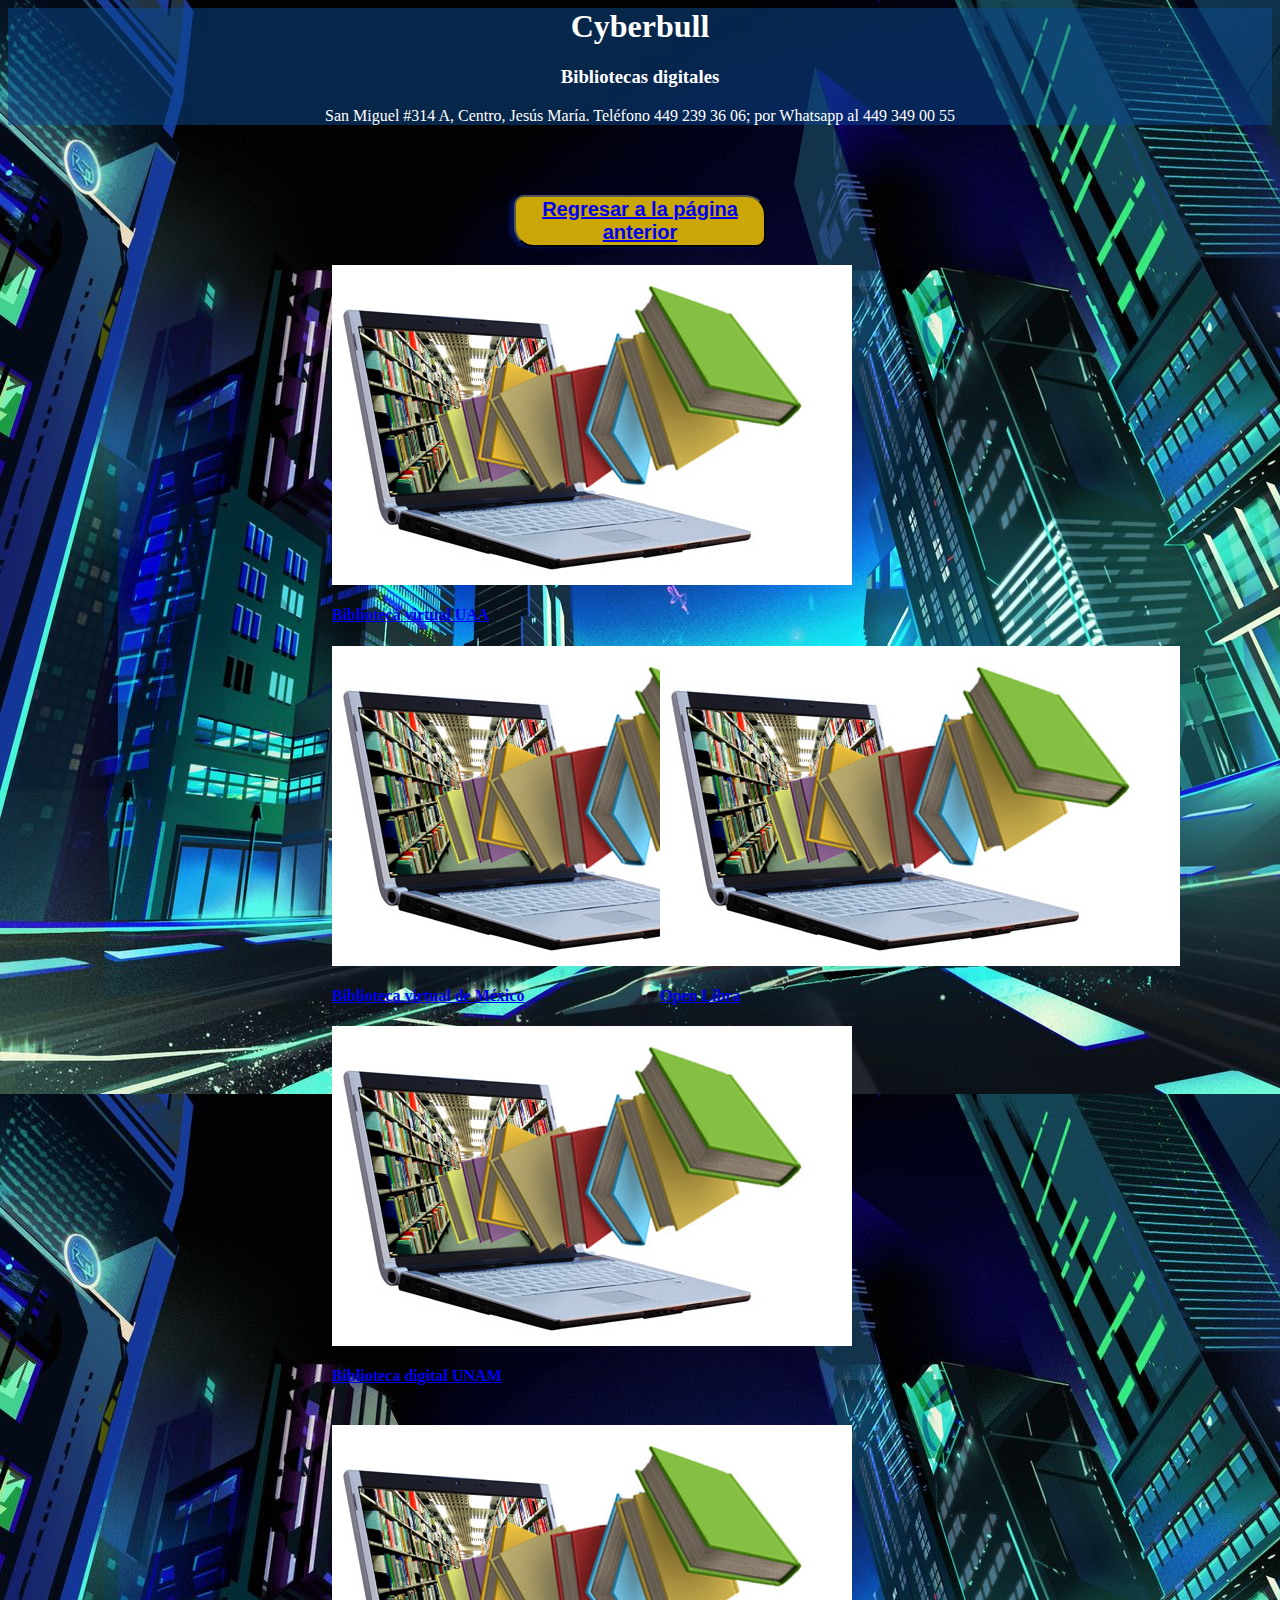
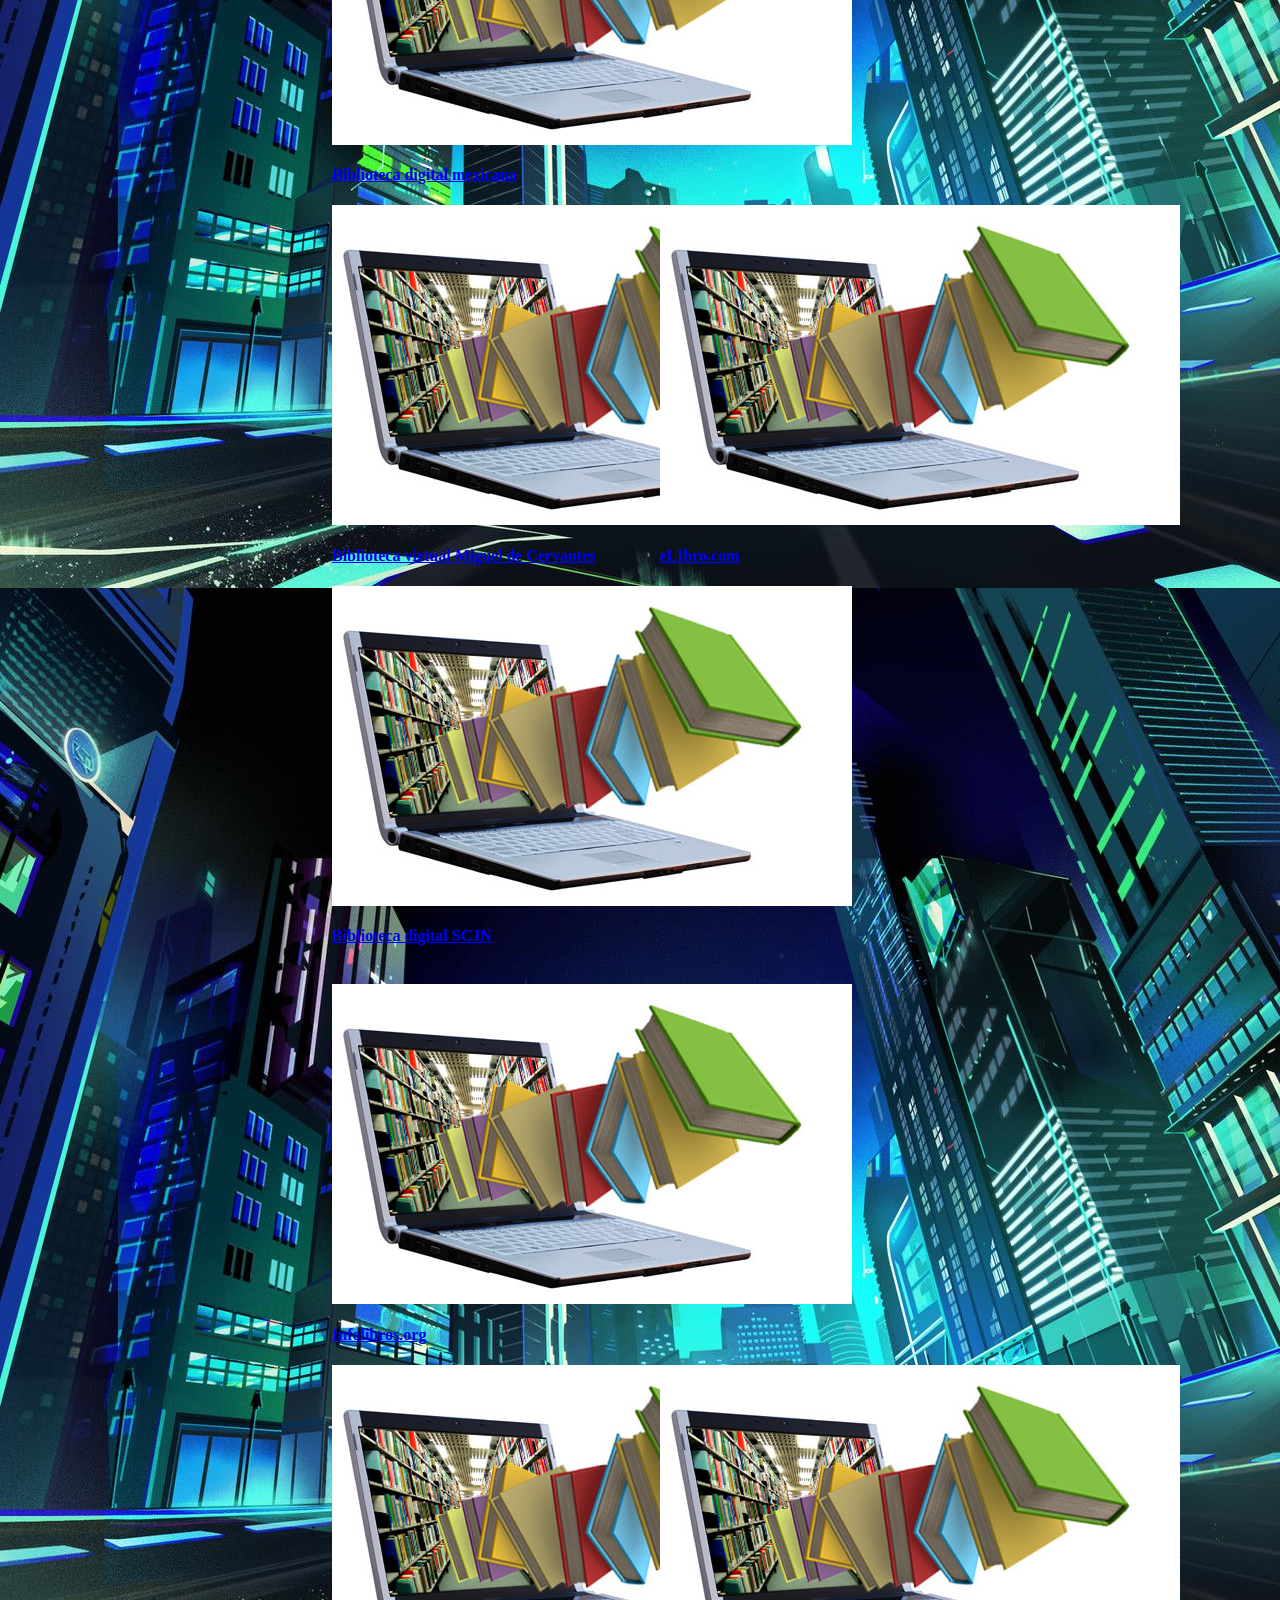
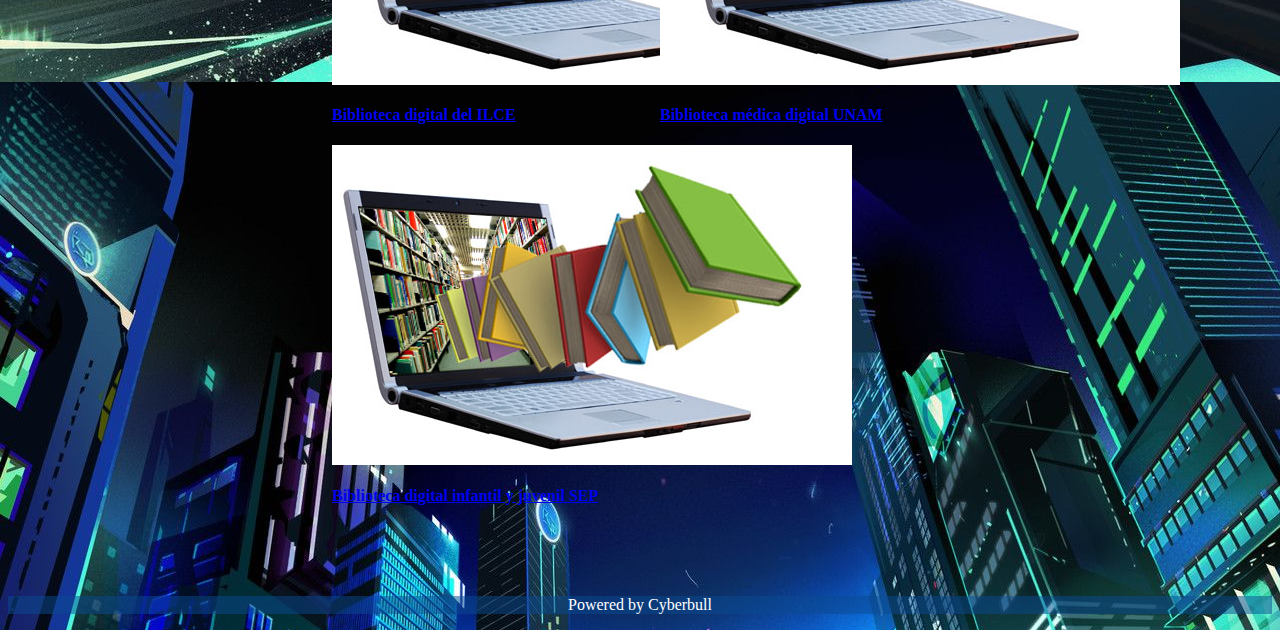
<file: bibliotecas.html>
<!DOCTYPE <html>
   <html lang="es">
      <head>
            <Meta charset="utf-8">
                <link href="https://cdn.jsdelivr.net/npm/bootstrap@5.0.1/dist/css/bootstrap.min.css" rel="stylesheet"
                integrity="sha384-+0n0xVW2eSR5OomGNYDnhzAbDsOXxcvSN1TPprVMTNDbiYZCxYbOOl7+AMvyTG2x" crossorigin="anonymous">
                <link rel="stylesheet" href="assets/css/estilos.css">
            <div class=header>
                <style h1></style>
                 <title>Bibliotecas digitales</title>
                  <center><h1>Cyberbull</h1></center>
                  <center><h3>Bibliotecas digitales</h3></center>
                 <center> <p>San Miguel #314 A, Centro, Jesús María. Teléfono 449 239 36 06; por Whatsapp al 449 349 00 55<p></center>
            </div class><br><br><br>
      </head>

      <body background="assets/images/Predator.jpg">

            <center> <button type="button" class="btn btn-primary"><a href= "trabajos escolares.html">Regresar a la página anterior</a></button></center><br>
            <!-- == Button == -->

            <div class="container">
                <div class="card-group">
        
                        <div class="card">
                              <img class="card-img-top" src="assets/images/bibliotvirt.jpg" alt="Flex Card Image 1">
                           <div class="card-body">
                              <h4 class="card-title"><a href= "http://biblioteca.uaa.mx" target="_blank">Biblioteca virtual UAA</a></h4>
                           </div>
                        </div>
        
                        <div class="card">
                           <img class="card-img-top" src="assets/images/bibliotvirt.jpg" alt="Flex Card Image 2">
                         <div class="card-body">
                           <h4 class="card-title"><a href="https://bibliotecavirtualdemexico.cultura.gob.mx" target="_blank">Biblioteca virtual de México</a></h4>
                         </div>
                        </div>
        
                        <div class="card">
                           <img class="card-img-top" src="assets/images/bibliotvirt.jpg" alt="Flex Card Image 3">
                          <div class="card-body">
                           <h4 class="card-title"><a href="https://www.bidi.unam.mx"target="_blank">Biblioteca digital UNAM</a></h4>
                          </div>
                        </div>
                     </div>
    
                    <div class="card">
                      <img class="card-img-top" src="assets/images/bibliotvirt.jpg" alt="Flex Card Image 4">
                   <div class="card-body">
                      <h4 class="card-title"><a href="https://openlibra.com/es/">Open Libra</a></h4>
    </div>
                   </div>
                </div><br>
                        <!-- == End of 1st Card Group Layout == -->

                        <div class="container">
                            <div class="card-group">
                    
                                    <div class="card">
                                          <img class="card-img-top" src="assets/images/bibliotvirt.jpg" alt="Flex Card Image 1">
                                       <div class="card-body">
                                          <h4 class="card-title"><a href= "http://bdmx.mx" target="_blank">Biblioteca digital mexicana</a></h4>
                                       </div>
                                    </div>
                    
                                    <div class="card">
                                       <img class="card-img-top" src="assets/images/bibliotvirt.jpg" alt="Flex Card Image 2">
                                     <div class="card-body">
                                       <h4 class="card-title"><a href="https://www.cervantesvirtual.com" target="_blank">Biblioteca virtual Miguel de Cervantes</a></h4>
                                     </div>
                                    </div>
                    
                                    <div class="card">
                                       <img class="card-img-top" src="assets/images/bibliotvirt.jpg" alt="Flex Card Image 3">
                                      <div class="card-body">
                                       <h4 class="card-title"><a href="https://www.scjn.gob.mx/biblioteca-digital-y-sistema-bibliotecario/biblioteca-digital
                                        "target="_blank">Biblioteca digital SCJN</a></h4>
                                      </div>
                                    </div>
                                 </div>
                
                                <div class="card">
                                  <img class="card-img-top" src="assets/images/bibliotvirt.jpg" alt="Flex Card Image 4">
                               <div class="card-body">
                                  <h4 class="card-title"><a href="https://www.elibro.com/?gclid=Cj0KCQjwqoibBhDUARIsAH2OpWhCvJcI7f59Q3WJLCWlTlDTWJ873CMaPQrK9jFE2lAZ1Eqkw6ySk1saArTfEALw_wcB" target="_blank">eLIbro.com</a></h4>
                </div>
                               </div>
                            </div><br>
                         <!-- == End of 2nd Card Group Layout == -->


                        <div class="container">
                            <div class="card-group">
                    
                                    <div class="card">
                                          <img class="card-img-top" src="assets/images/bibliotvirt.jpg" alt="Flex Card Image 1">
                                       <div class="card-body">
                                          <h4 class="card-title"><a href= "https://infolibros.org/libros-pdf-gratis/" target="_blank">Infolibros.org</a></h4>
                                       </div>
                                    </div>
                    
                                    <div class="card">
                                       <img class="card-img-top" src="assets/images/bibliotvirt.jpg" alt="Flex Card Image 2">
                                     <div class="card-body">
                                       <h4 class="card-title"><a href="http://bibliotecadigital.ilce.edu.mx" target="_blank">Biblioteca digital del ILCE</a></h4>
                                     </div>
                                    </div>
                    
                                    <div class="card">
                                       <img class="card-img-top" src="assets/images/bibliotvirt.jpg" alt="Flex Card Image 3">
                                      <div class="card-body">
                                       <h4 class="card-title"><a href="https://tripulantes.sep.gob.mx "target="_blank">Biblioteca digital infantil y juvenil SEP</a></h4>
                                      </div>
                                    </div>
                                 </div>
                
                                <div class="card">
                                  <img class="card-img-top" src="assets/images/bibliotvirt.jpg" alt="Flex Card Image 4">
                               <div class="card-body">
                                  <h4 class="card-title"><a href="http://www.facmed.unam.mx/bmd/ "target="_blank">Biblioteca médica digital UNAM</a></h4>
                </div>
                               </div>
                            </div><br>
                            <!-- == End of 3rt Card Group Layout == -->
                        <br><br>


            <div class="footer">
                <p>Powered by Cyberbull</p>
            </div>

      </body>
    </html>
</file>
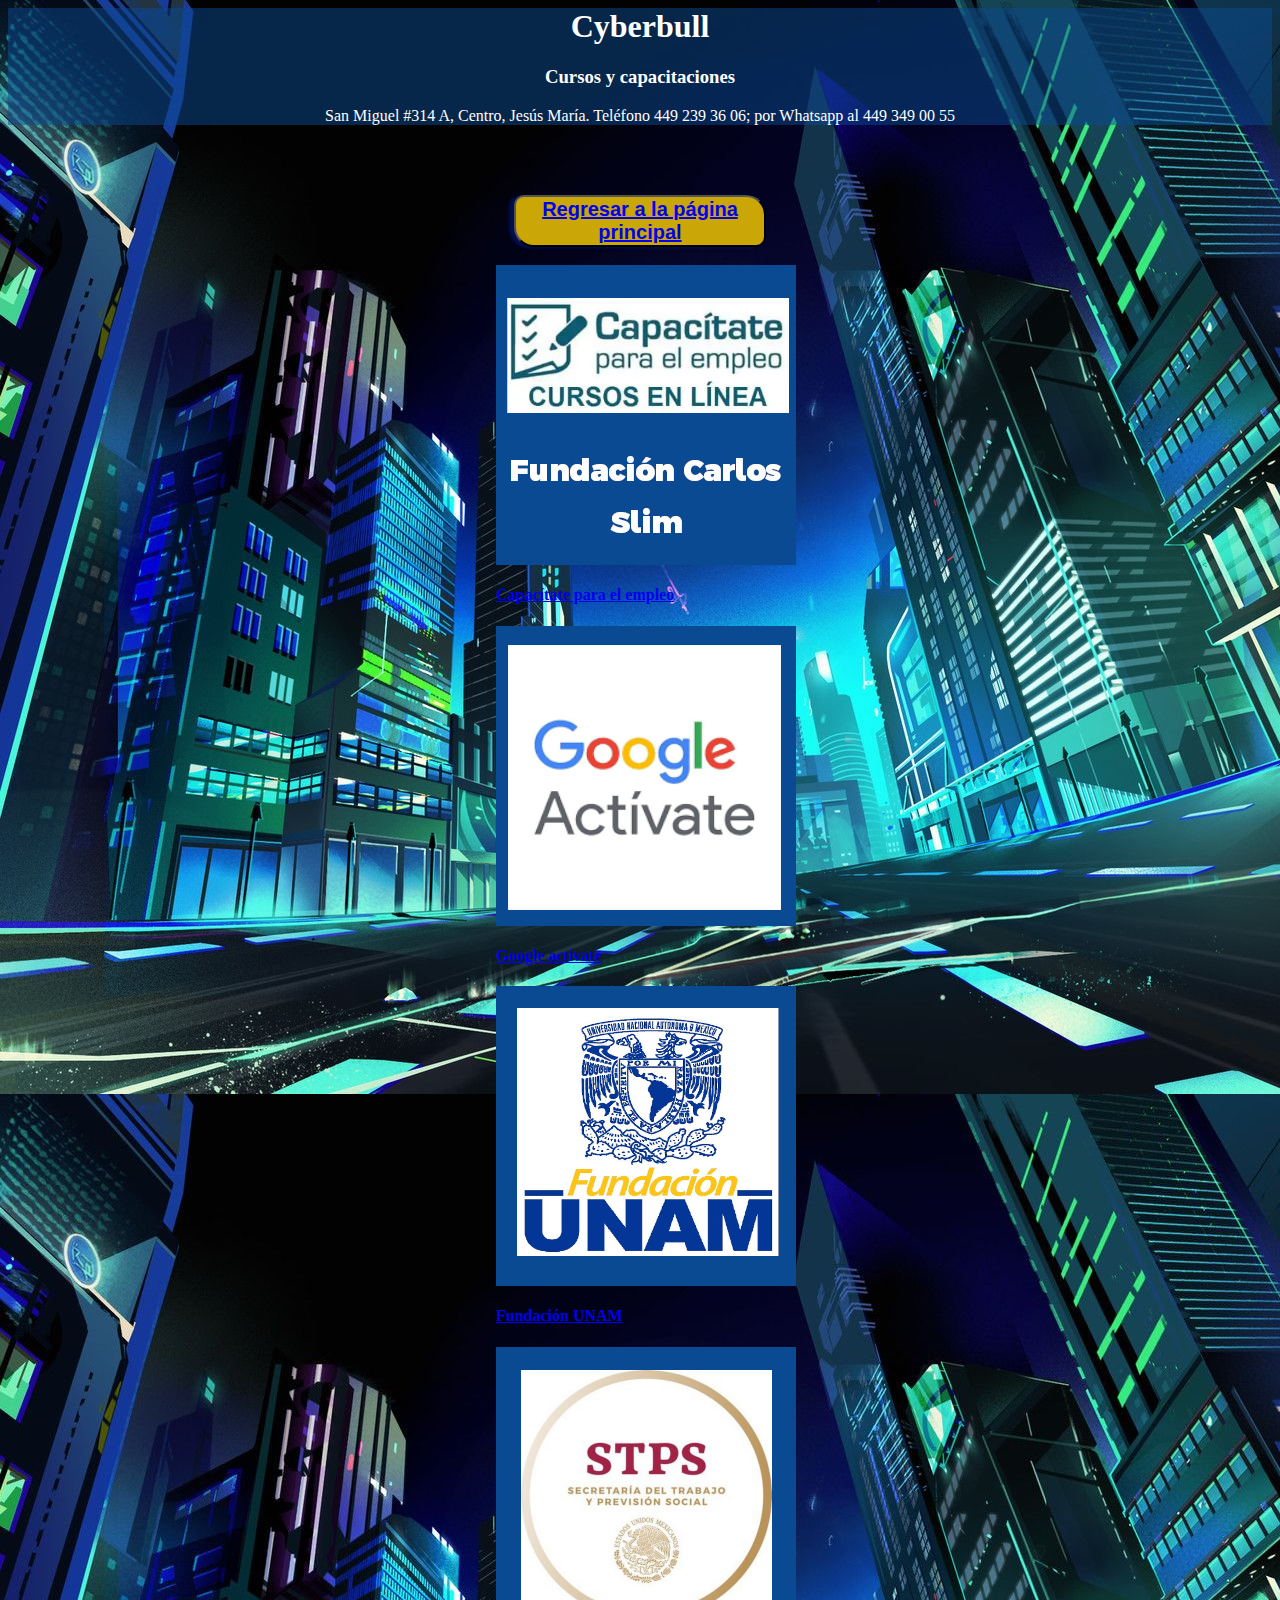
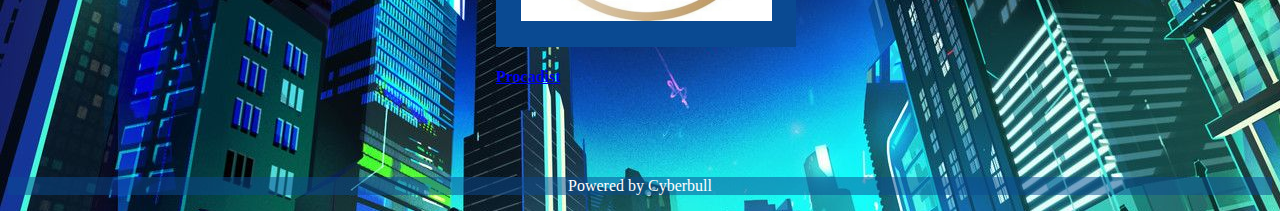
<file: capacitacion.html>
<!DOCTYPE <html>
    <html lang="es">
        <head>
            <Meta charset="utf-8">
                <link href="https://cdn.jsdelivr.net/npm/bootstrap@5.0.1/dist/css/bootstrap.min.css" rel="stylesheet"
                integrity="sha384-+0n0xVW2eSR5OomGNYDnhzAbDsOXxcvSN1TPprVMTNDbiYZCxYbOOl7+AMvyTG2x" crossorigin="anonymous">
                <link rel="stylesheet" href="assets/css/estilos.css">
             <div class=header>
                <style h1></style>
                <title>Capacitacion</title>
                <center><h1>Cyberbull</h1></center>
                <center><h3>Cursos y capacitaciones</h3></center>
                <center> <p>San Miguel #314 A, Centro, Jesús María. Teléfono 449 239 36 06; por Whatsapp al 449 349 00 55<p></center>
               </div class><br><br><br>
        </head>
        <body background="assets/images/Predator.jpg">
            <center> <button type="button" class="btn btn-primary"><a href= "home.html">Regresar a la página principal</a></button></center><br>
            <!-- == Button == -->

            <div class="container">
                <div class="card-group">
    
                    <div class="card">
                          <img class="card-img-top" src="assets/images/Capempleo.jpg" alt="Capacítate para el empleo logo">
                       <div class="card-body">
                          <h4 class="card-title"><a href= "https://capacitateparaelempleo.org/" target="_blank">Capacítate para el empleo</a></h4>
                       </div>
                    </div>
    
                    <div class="card">
                       <img class="card-img-top" src="assets/images/activate.png" alt="Google activate logo">
                     <div class="card-body">
                       <h4 class="card-title"><a href= "https://learndigital.withgoogle.com/activate/courses" target="_blank">Google actívate</a></h4>
                     </div>
                    </div>
    
                    <div class="card">
                       <img class="card-img-top" src="assets/images/fundunam.png" alt="Fundación UNAM logo">
                      <div class="card-body">
                       <h4 class="card-title"><a href= "https://www.fundacionunam.org.mx/auriazul/la-unam-te-ofrece-cursos-online-y-gratuitos/" target="_blank">Fundación UNAM</a></h4>
                      </div>
                    </div>

                <div class="card">
                    <img class="card-img-top" src="assets/images/procadist.png" alt="Procadist logo">
                   <div class="card-body">
                    <h4 class="card-title"><a href= "https://procadist.stps.gob.mx/moodle/" target="_blank">Procadist</a></h4>
                   </div>
                 </div>
               </div>
              </div>
                    <br>
                    <!-- == End of 1st Card Group Layout == -->
                    <br><br>
           <div class="footer">
            <p>Powered by Cyberbull</p>
            </div class="footer">
            </div>

        </body>
</html>
</file>
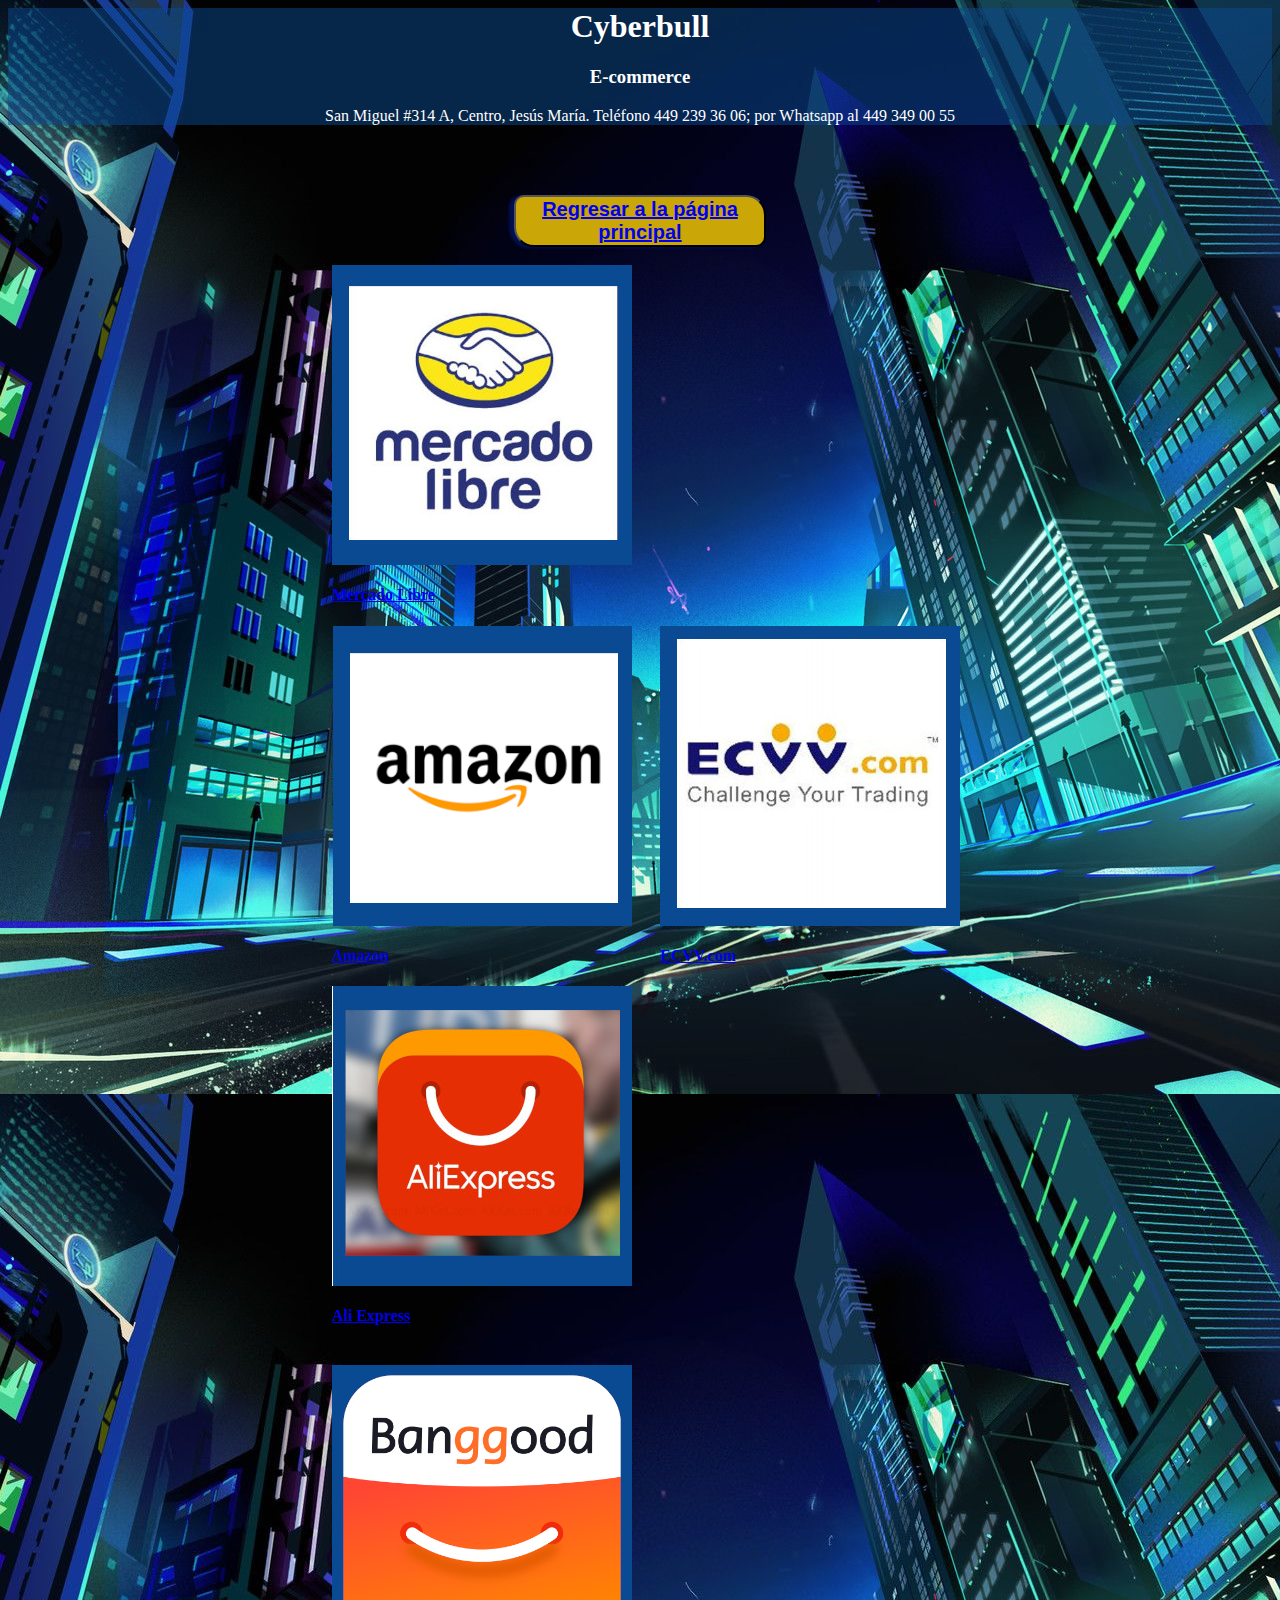
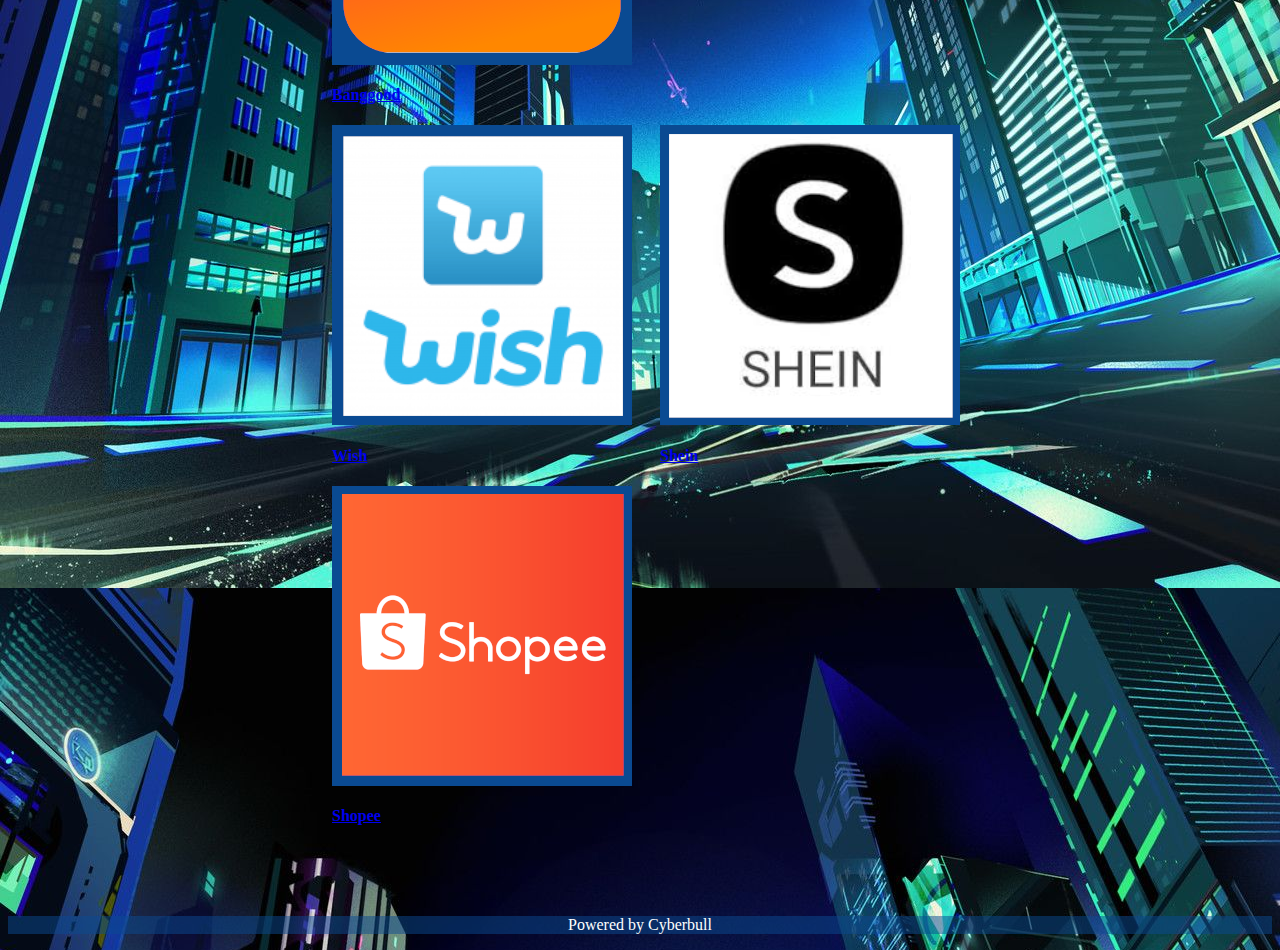
<file: ecommerce.html>
<!DOCTYPE <html>
   <html lang="es">
      <head>
            <Meta charset="utf-8">
                <link href="https://cdn.jsdelivr.net/npm/bootstrap@5.0.1/dist/css/bootstrap.min.css" rel="stylesheet"
                integrity="sha384-+0n0xVW2eSR5OomGNYDnhzAbDsOXxcvSN1TPprVMTNDbiYZCxYbOOl7+AMvyTG2x" crossorigin="anonymous">
                <link rel="stylesheet" href="assets/css/estilos.css">
            <div class=header>
                <style h1></style>
                 <title>Trabajos escolares</title>
                 <center><h1>Cyberbull</h1></center>
                 <center><h3>E-commerce</h3></center>
                <center> <p>San Miguel #314 A, Centro, Jesús María. Teléfono 449 239 36 06; por Whatsapp al 449 349 00 55<p></center>
               </div class><br><br><br>
      </head>

      <body background="assets/images/Predator.jpg">

            <center> <button type="button" class="btn btn-primary"><a href= "home.html">Regresar a la página principal</a></button></center><br>
            <!-- == Button == -->

            <div class="container">
                <div class="card-group">
    
                    <div class="card">
                          <img class="card-img-top" src="assets/images/mercado.jpg" alt="Mercado libre logo">
                       <div class="card-body">
                          <h4 class="card-title"><a href= "https://www.mercadolibre.com.mx" target="_blank">Mercado Libre</a></h4>
                       </div>
                    </div>
    
                    <div class="card">
                       <img class="card-img-top" src="assets/images/amazon.png" alt="Amazon logo">
                     <div class="card-body">
                       <h4 class="card-title"><a href= "https://www.amazon.com.mx" target="_blank">Amazon</a></h4>
                     </div>
                    </div>
    
                    <div class="card">
                       <img class="card-img-top" src="assets/images/ali.jpg" alt="Ali logo">
                      <div class="card-body">
                       <h4 class="card-title"><a href= "https://best.aliexpress.com/" target="_blank">Ali Express</a></h4>
                      </div>
                    </div>
                 </div>

                <div class="card">
                    <img class="card-img-top" src="assets/images/ecvv.jpeg" alt="ecvv logo">
                   <div class="card-body">
                    <h4 class="card-title"><a href= "https://www.ecvv.com/product/search.html?kw=laptop" target="_blank">ECVV.com</a></h4>
                   </div>
                 </div>
              </div>
             </div>
            </div>
                    <br>
                    <!-- == End of 1st Card Group Layout == -->

                    <div class="container">
                     <div class="card-group">
         
                         <div class="card">
                               <img class="card-img-top" src="assets/images/banggood.png" alt="Banggood logo">
                            <div class="card-body">
                               <h4 class="card-title"><a href= "https://es.banggood.com/" target="_blank">Banggood</a></h4>
                            </div>
                         </div>
         
                         <div class="card">
                            <img class="card-img-top" src="assets/images/Wish.png" alt="Wish logo">
                          <div class="card-body">
                            <h4 class="card-title"><a href= "https://www.wish.com/mx" target="_blank">Wish</a></h4>
                          </div>
                         </div>
         
                         <div class="card">
                            <img class="card-img-top" src="assets/images/Shopee.png" alt="Shopee logo">
                           <div class="card-body">
                            <h4 class="card-title"><a href= "https://shopee.com.mx" target="_blank">Shopee</a></h4>
                           </div>
                         </div>
                      </div>
     
                     <div class="card">
                         <img class="card-img-top" src="assets/images/shein.png" alt="Shein logo">
                        <div class="card-body">
                         <h4 class="card-title"><a href= "https://www.shein.com.mx/" target="_blank">Shein</a></h4>
                        </div>
                      </div>
                   </div>
                  </div>
                 </div>
                         <br>
                         <!-- == End of 2nd Card Group Layout == -->
                    <br><br>

            <div class="footer">
                <p>Powered by Cyberbull</p>
                </div>
    
            </body>
    </html>
</file>
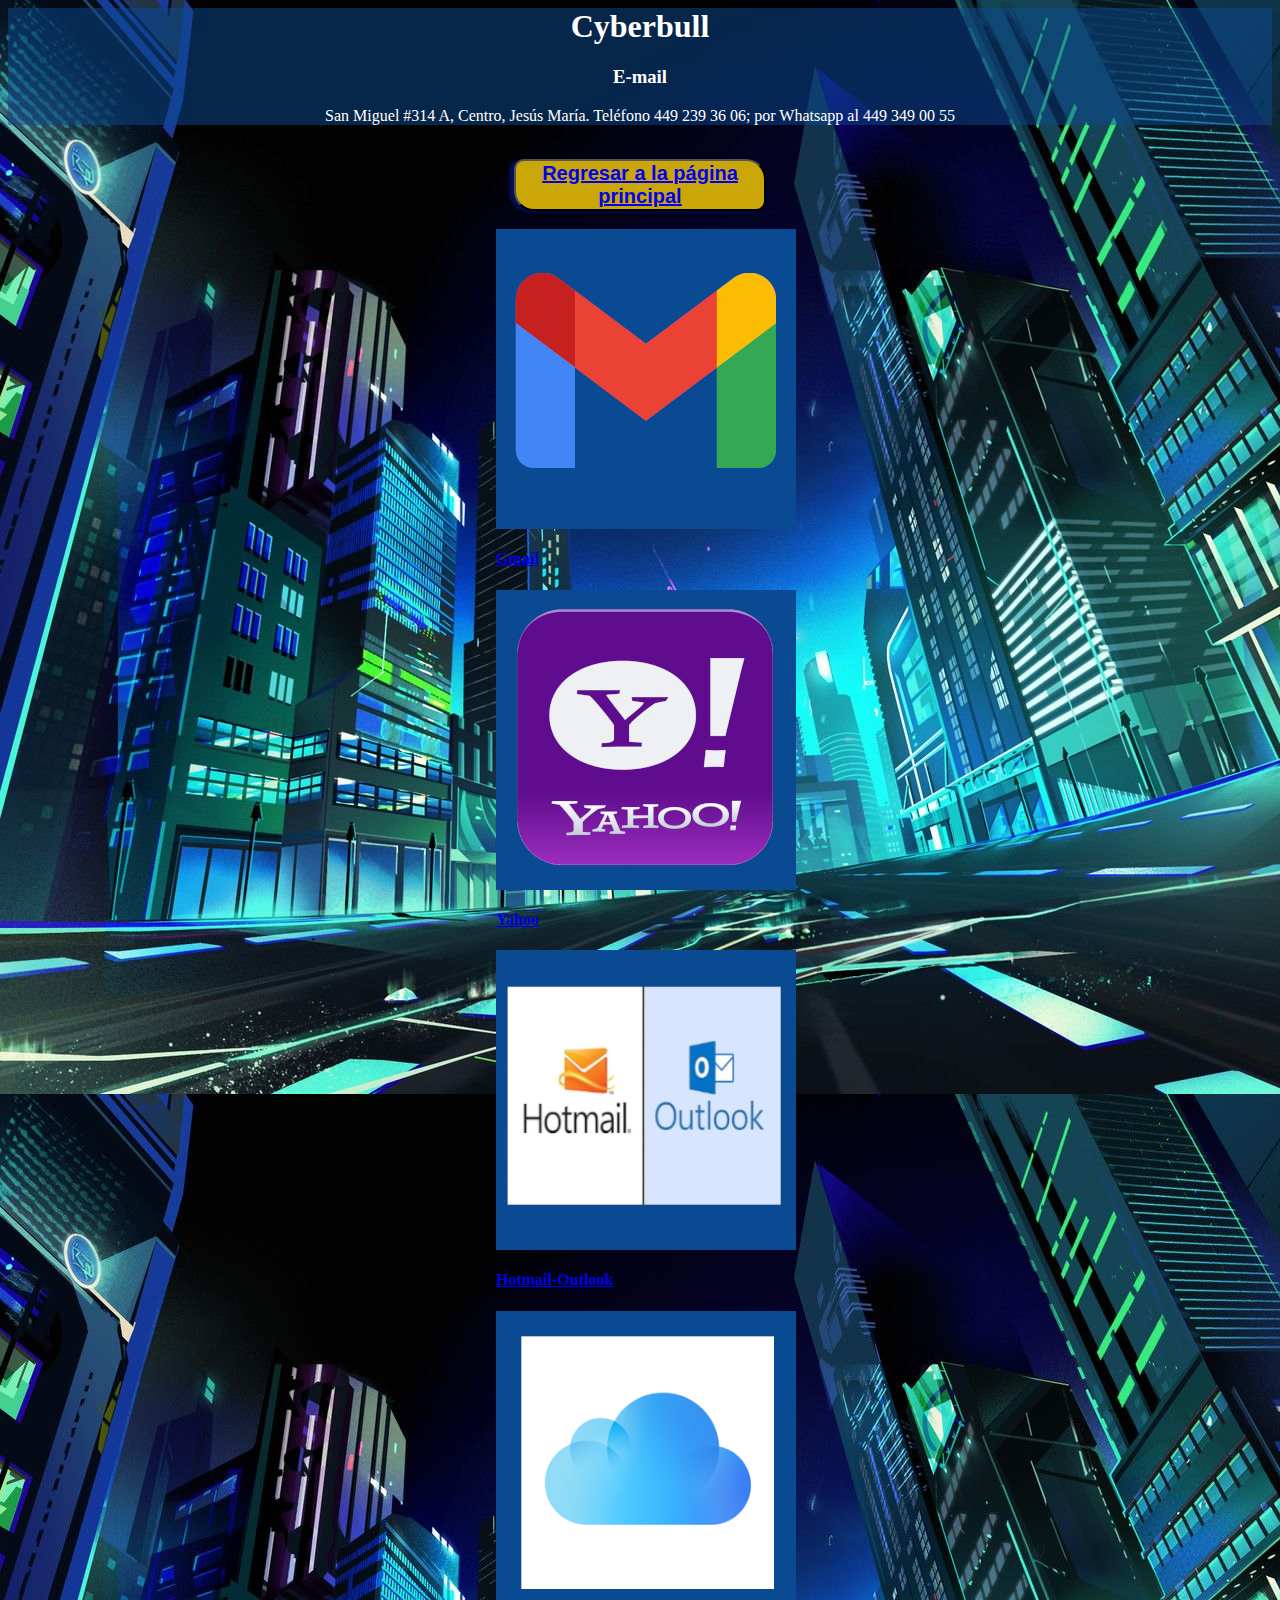
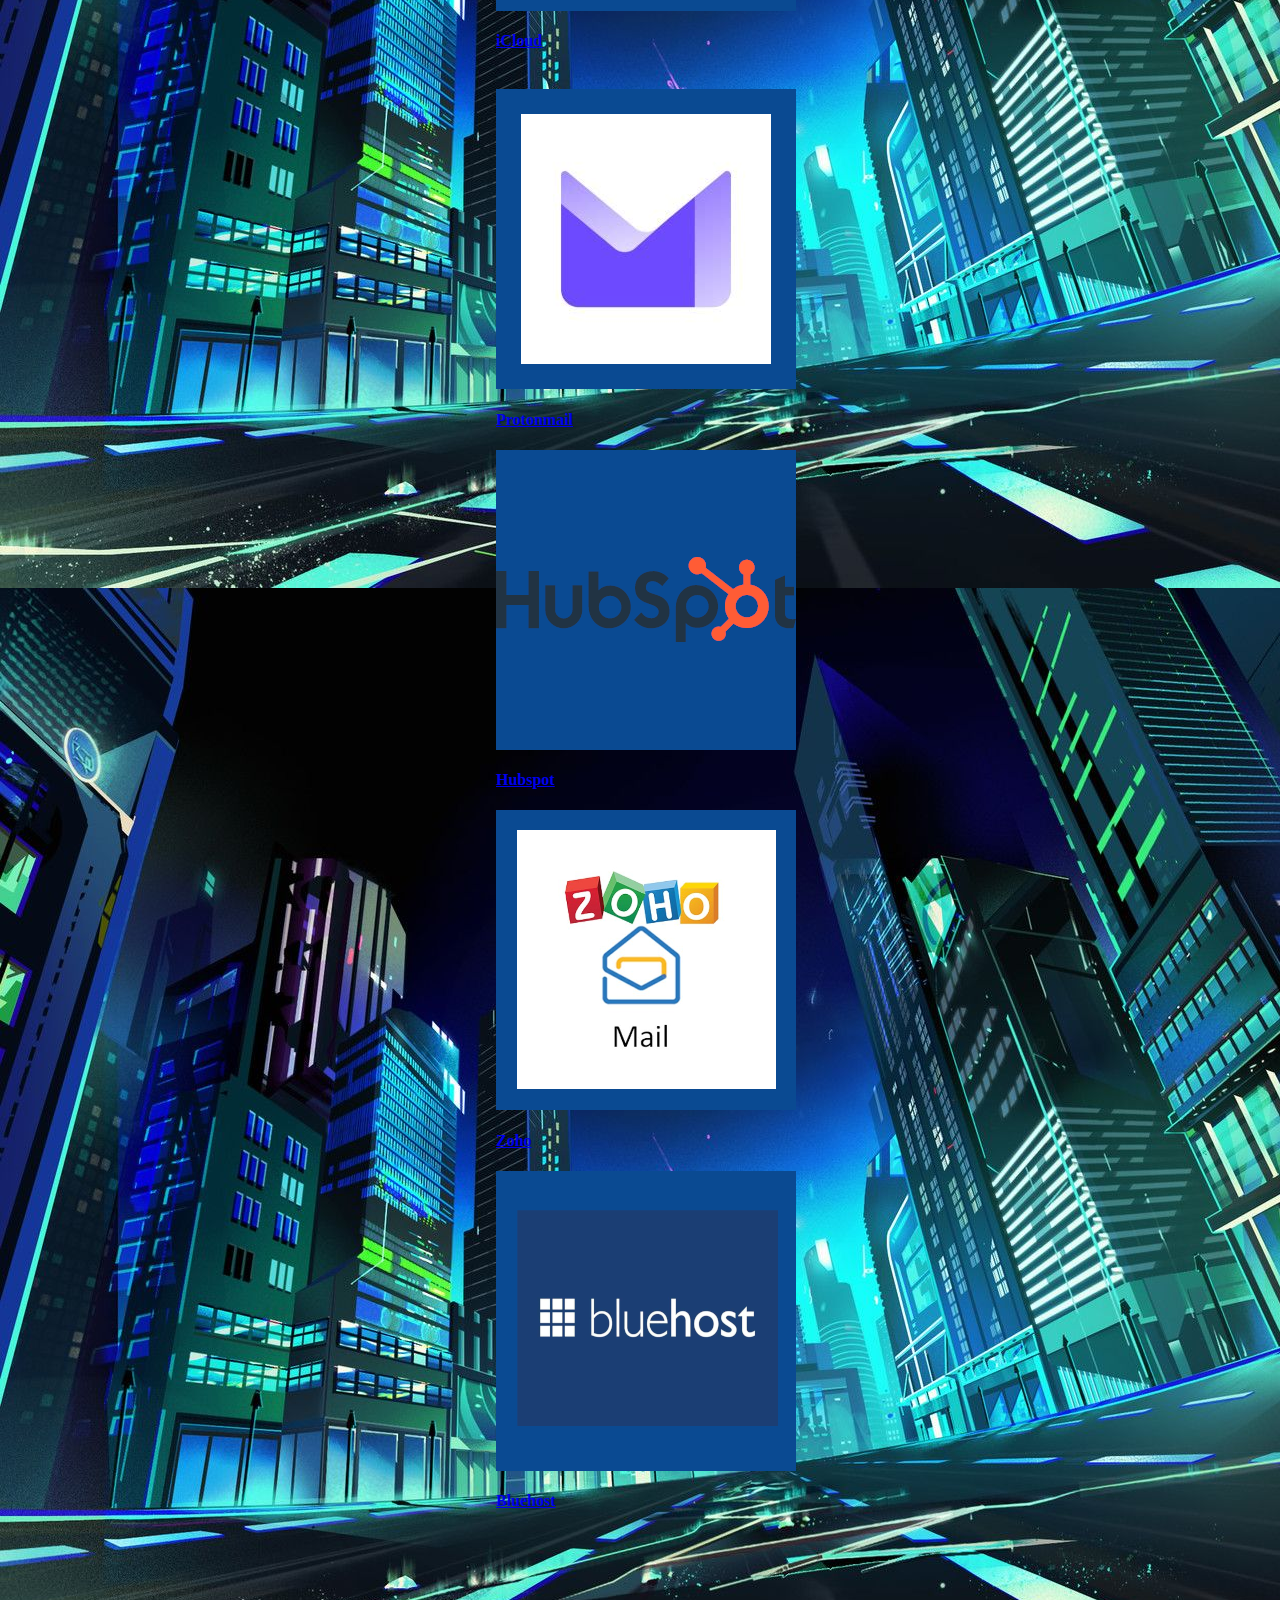
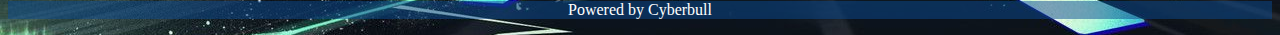
<file: email.html>
<!DOCTYPE <html>
   <html lang="es">
      <head>
            <Meta charset="utf-8">
                <link href="https://cdn.jsdelivr.net/npm/bootstrap@5.0.1/dist/css/bootstrap.min.css" rel="stylesheet"
                integrity="sha384-+0n0xVW2eSR5OomGNYDnhzAbDsOXxcvSN1TPprVMTNDbiYZCxYbOOl7+AMvyTG2x" crossorigin="anonymous">
                <link rel="stylesheet" href="assets/css/estilos.css">
            <div class=header>
                <style h1></style>
                 <title>Email</title>
                 <center><h1>Cyberbull</h1></center>
                 <center><h3>E-mail</h3></center>
                <center> <p>San Miguel #314 A, Centro, Jesús María. Teléfono 449 239 36 06; por Whatsapp al 449 349 00 55<p></center>
               </div class><br>
      </head>

      <body background="assets/images/Predator.jpg">

            <center> <button type="button" class="btn btn-primary"><a href= "home.html">Regresar a la página principal</a></button></center><br>
            <!-- == Button == -->

            <div class="container">
                <div class="card-group">
    
                    <div class="card">
                          <img class="card-img-top" src="assets/images/gmail.png" alt="Gmail logo">
                       <div class="card-body">
                          <h4 class="card-title"><a href= "https://www.google.com/intl/es-419/gmail/about/" target="_blank">Gmail</a></h4>
                       </div>
                    </div>
    
                    <div class="card">
                       <img class="card-img-top" src="assets/images/yahoo.png" alt="Yahoo mail logo">
                     <div class="card-body">
                       <h4 class="card-title"><a href= "https://login.yahoo.com" target="_blank">Yahoo</a></h4>
                     </div>
                    </div>
    
                    <div class="card">
                       <img class="card-img-top" src="assets/images/hotmail.png" alt="Hotmail logo logo">
                      <div class="card-body">
                       <h4 class="card-title"><a href= "https://outlook.live.com/owa/" target="_blank">Hotmail-Outlook</a></h4>
                      </div>
                    </div>

                <div class="card">
                    <img class="card-img-top" src="assets/images/icloud.png" alt="iCloud mail logo">
                   <div class="card-body">
                    <h4 class="card-title"><a href= "https://www.icloud.com/email" target="_blank">iCloud</a></h4>
                   </div>
                 </div>
                </div>
              </div>

            
                    <br>
                    <!-- == End of 1st Card Group Layout == -->

                    <div class="container">
                        <div class="card-group">
            
                            <div class="card">
                                  <img class="card-img-top" src="assets/images/proton.png" alt="Protonmail logo">
                               <div class="card-body">
                                  <h4 class="card-title"><a href= "https://proton.me/es-es/mail" target="_blank">Protonmail</a></h4>
                               </div>
                            </div>
            
                            <div class="card">
                               <img class="card-img-top" src="assets/images/hubspot.png" alt="Hubspot logo">
                             <div class="card-body">
                               <h4 class="card-title"><a href= "https://www.hubspot.es/products/marketing/email" target="_blank">Hubspot</a></h4>
                             </div>
                            </div>
            
                            <div class="card">
                               <img class="card-img-top" src="assets/images/zoho.png" alt="Zoho logo">
                              <div class="card-body">
                               <h4 class="card-title"><a href= "https://www.zoho.com/mail/login.html" target="_blank">Zoho</a></h4>
                              </div>
                            </div>
        
                        <div class="card">
                            <img class="card-img-top" src="assets/images/bluehost.png" alt="Bluehost logo">
                           <div class="card-body">
                            <h4 class="card-title"><a href= "https://login.bluehost.com/hosting/webmail" target="_blank">Bluehost</a></h4>
                           </div>
                         </div>
                        </div>
                      </div>
                    
                         <br>
                         <!-- == End of 2nd Card Group Layout == -->
                    <br><br>

            <div class="footer">
                <p>Powered by Cyberbull</p>
                </div>
    
            </body>
    </html>
</file>
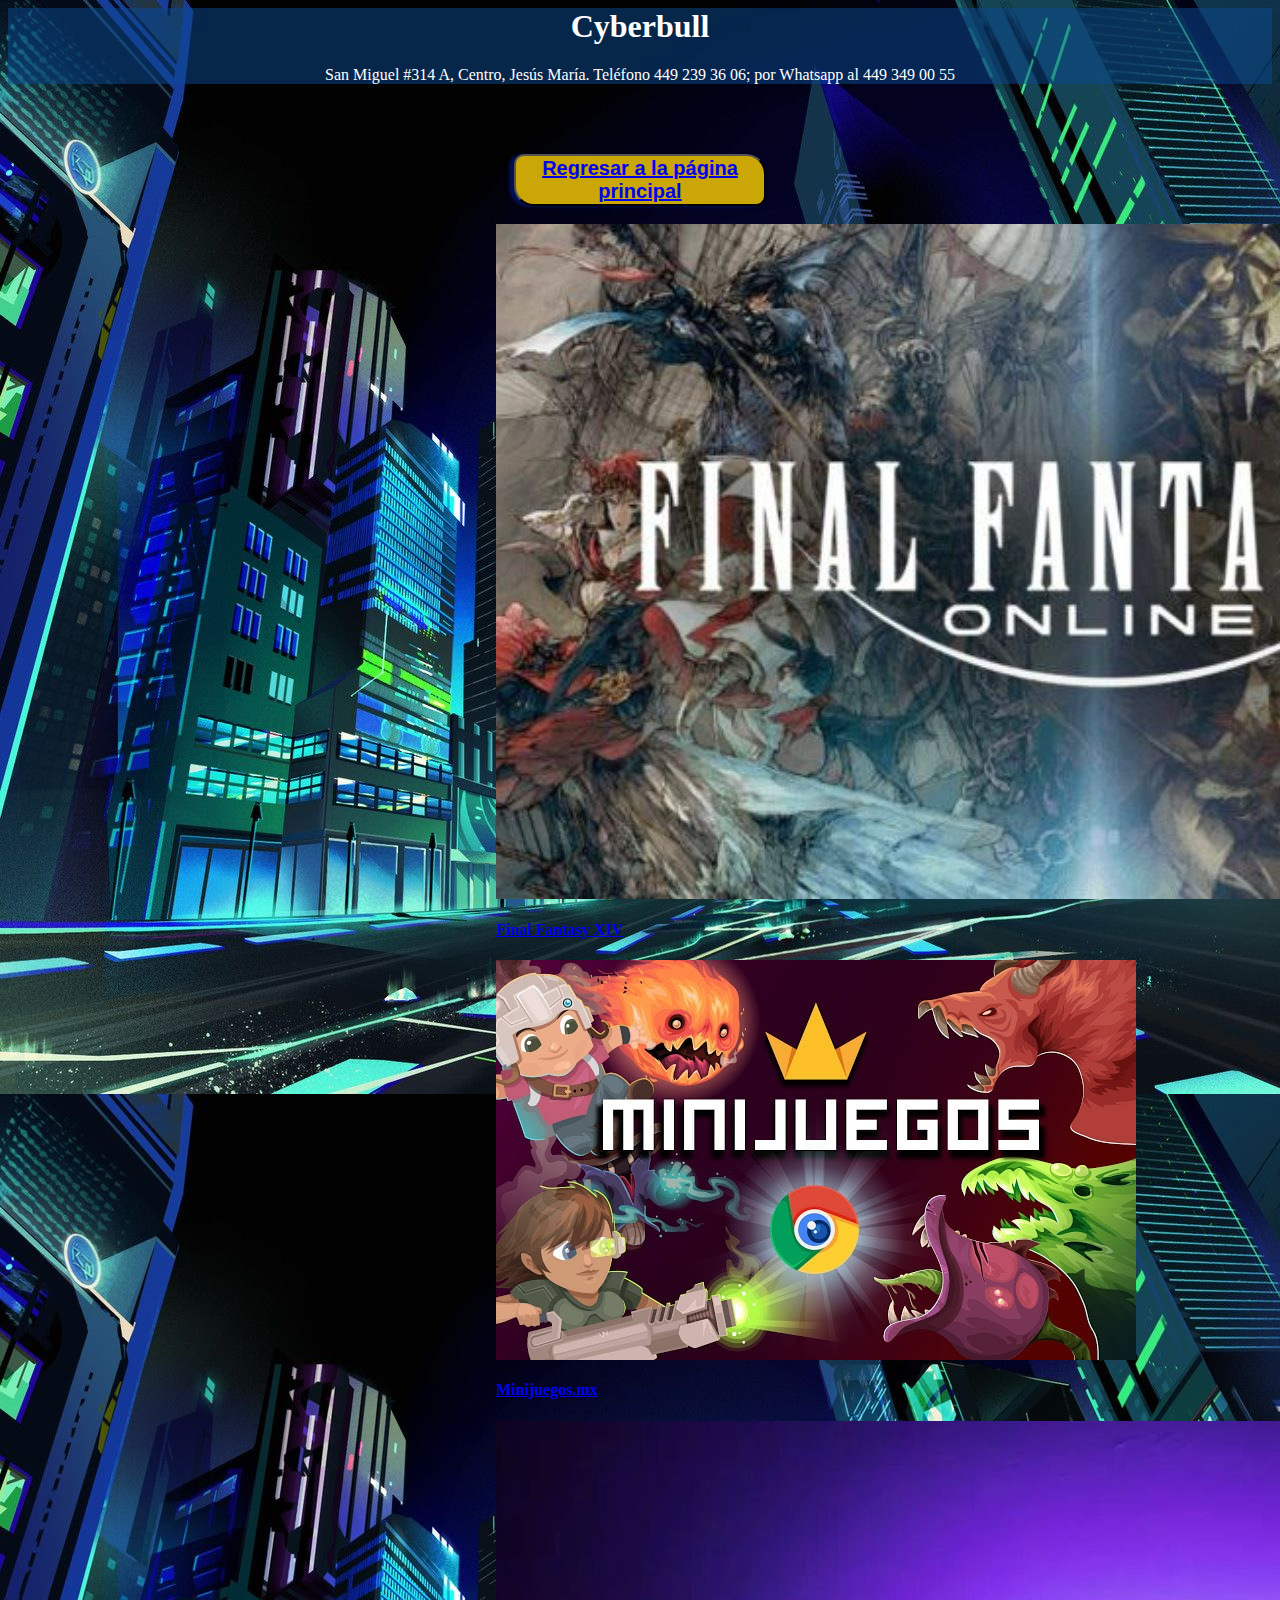
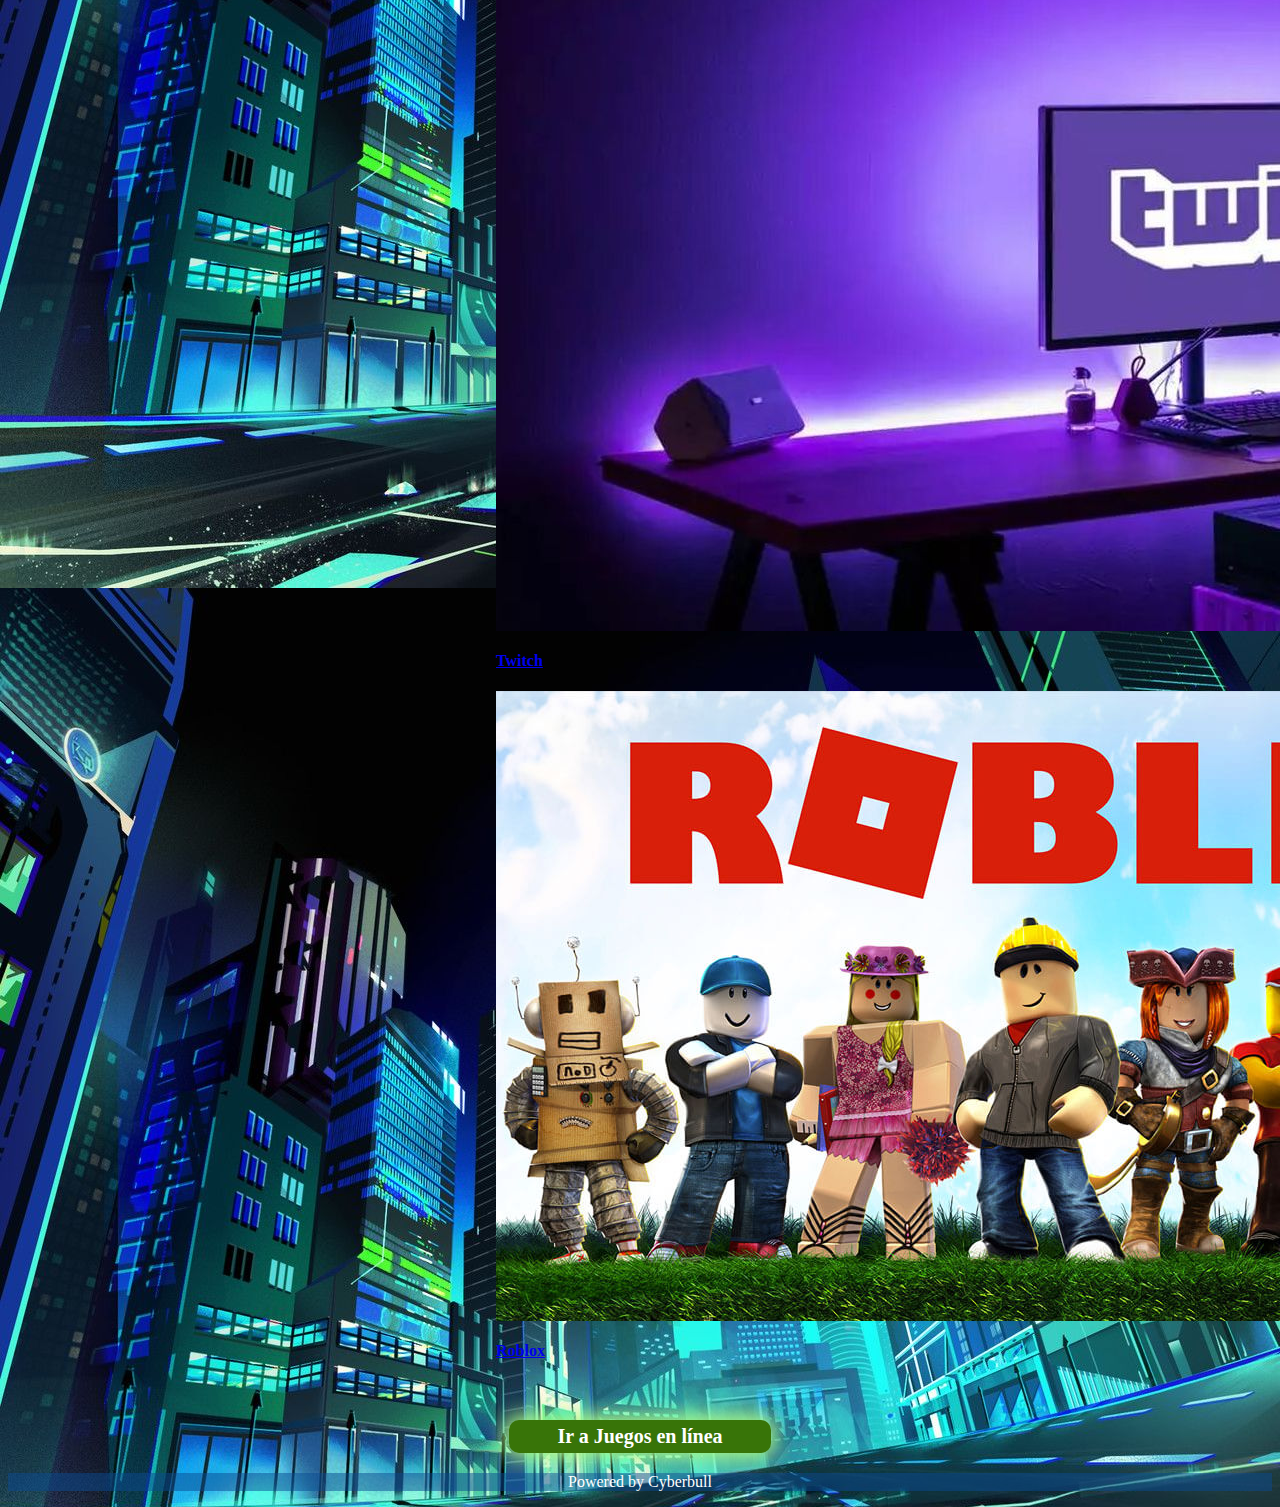
<file: gamezone.html>
<!DOCTYPE <html>
    <html lang="es">
        <head>
            <Meta charset="utf-8">
                <link href="https://cdn.jsdelivr.net/npm/bootstrap@5.0.1/dist/css/bootstrap.min.css" rel="stylesheet"
                integrity="sha384-+0n0xVW2eSR5OomGNYDnhzAbDsOXxcvSN1TPprVMTNDbiYZCxYbOOl7+AMvyTG2x" crossorigin="anonymous">
                <link rel="stylesheet" href="assets/css/estilos.css">
             <div class=header>
                <style h1></style>
                <title>Trabajos escolares</title>
                <center><h1>Cyberbull</h1></center>
                <center> <p>San Miguel #314 A, Centro, Jesús María. Teléfono 449 239 36 06; por Whatsapp al 449 349 00 55<p></center>
               </div class><br><br><br>
        </head>
        <body background="assets/images/Predator.jpg">
            <center> <button type="button" class="btn btn-primary"><a href= "home.html">Regresar a la página principal</a></button></center><br>
            <div class="container">
                <div class="card-group">
    
                    <div class="card">
                          <img class="card-img-top" src="assets/images/final fantasy.jpg" alt="Flex Card Image 1">
                       <div class="card-body">
                          <h4 class="card-title"><a href= "https://secure.square-enix.com/account/app/svc/ffxivregister?lng=es-mx
                            "target="_blank">Final Fantasy XIV</a></h4>
                       </div>
                    </div>
    
                    <div class="card">
                       <img class="card-img-top" src="assets/images/minijuegos.jpg" alt="Mini juegos mx">
                     <div class="card-body">
                       <h4 class="card-title"><a href="https://www.minijuegos.mx" target="_blank"Minijuegos.mx>Minijuegos.mx</a></h4>
                     </div>
                    </div>
    
                    <div class="card">
                       <img class="card-img-top" src="assets/images/Twitch.jpg" alt="Twitch">
                      <div class="card-body">
                       <h4 class="card-title"><a href="https://www.twitch.tv" target="_blank">Twitch</a></h4>
                      </div>
                    </div>
                    <div class="card">
                      <img class="card-img-top" src="assets/images/roblox.jpg" alt="Roblox">
                     <div class="card-body">
                      <h4 class="card-title"><a href="https://www.roblox.com/Login" target="_blank">Roblox</a></h4>
                     </div>
                   </div>

                 </div>
                </div>
                    <br>
                    <!-- == End of 1st Card Group Layout == -->
                    <div class="margin">
                    <center><a href ="gamer online.html" class="btnir"target="_blank">Ir a Juegos en línea</a></center>
                  </div>
                  <div class="margin">
           <div class="footer">
            <p>Powered by Cyberbull</p>
            </div class="footer">
            </div>
          </div>

        </body>
</html>
</file>
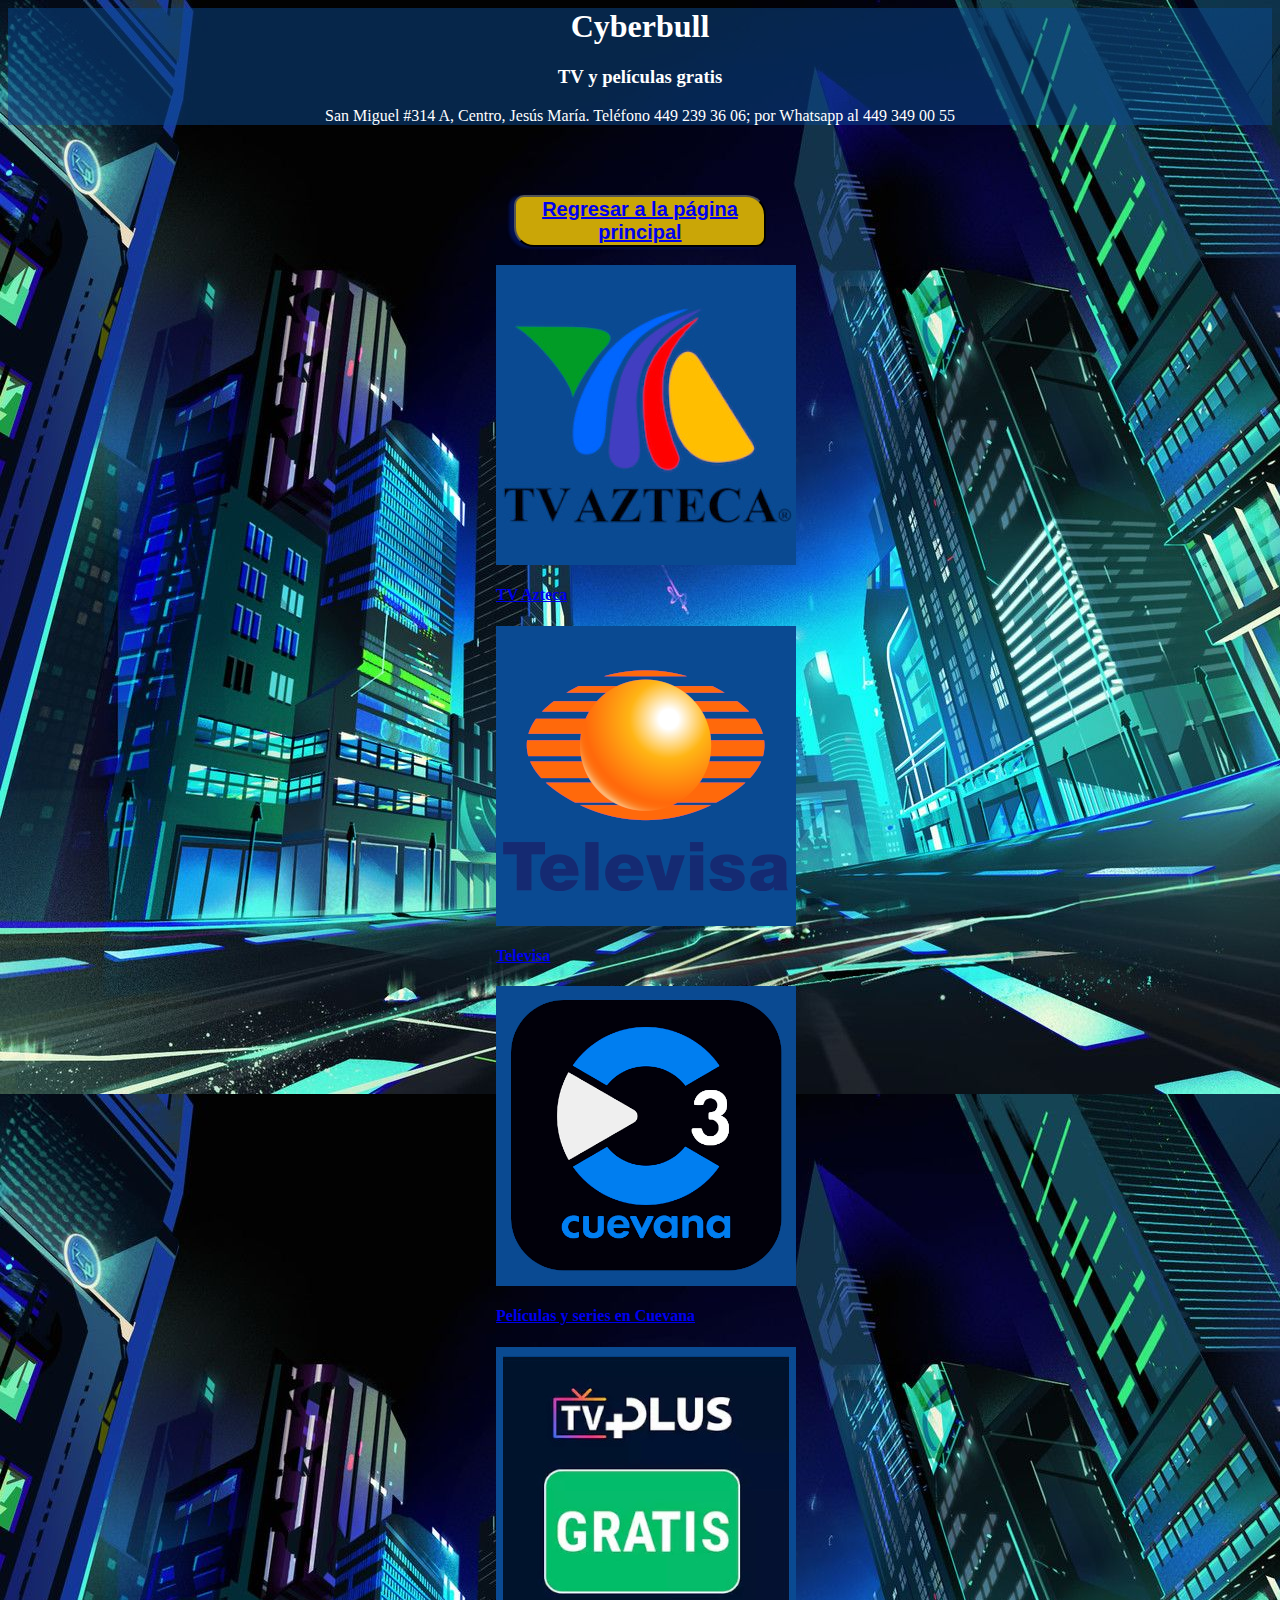
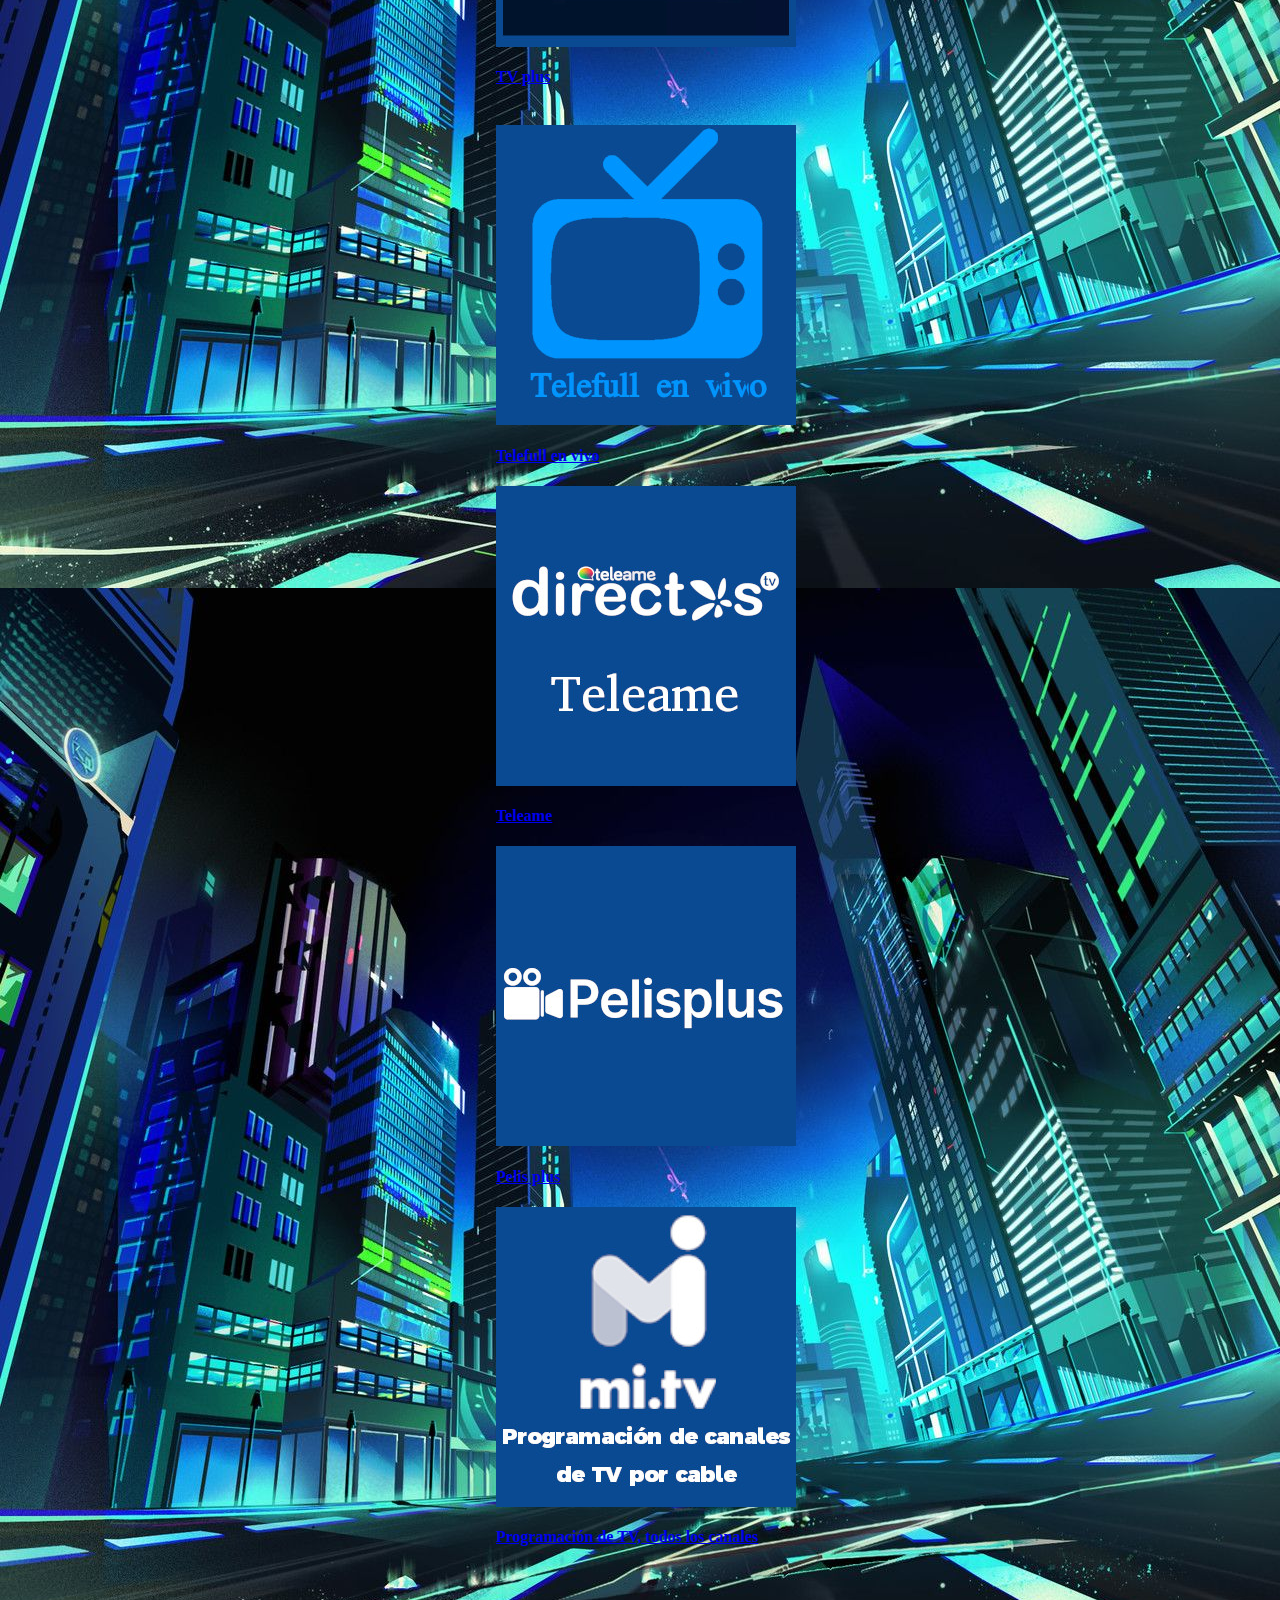
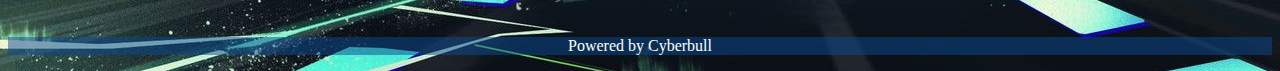
<file: movies.html>
<!DOCTYPE <html>
    <html lang="es">
        <head>
            <Meta charset="utf-8">
                <link href="https://cdn.jsdelivr.net/npm/bootstrap@5.0.1/dist/css/bootstrap.min.css" rel="stylesheet"
                integrity="sha384-+0n0xVW2eSR5OomGNYDnhzAbDsOXxcvSN1TPprVMTNDbiYZCxYbOOl7+AMvyTG2x" crossorigin="anonymous">
                <link rel="stylesheet" href="assets/css/estilos.css">
             <div class=header>
                <style h1></style>
                <title>TV y peliculas gratis</title>
                <center><h1>Cyberbull</h1></center>
                <center><h3>TV y películas gratis</h3></center>
                <center> <p>San Miguel #314 A, Centro, Jesús María. Teléfono 449 239 36 06; por Whatsapp al 449 349 00 55<p></center>
               </div class><br><br><br>
        </head>
        <body background="assets/images/Predator.jpg">
            <center> <button type="button" class="btn btn-primary"><a href= "home.html">Regresar a la página principal</a></button></center><br>
            <!-- == Button == -->

            <div class="container">
                <div class="card-group">
    
                    <div class="card">
                          <img class="card-img-top" src="assets/images/azteca logo.jpg" alt="TV Azteca logo">
                       <div class="card-body">
                          <h4 class="card-title"><a href= "https://www.tvazteca.com/azteca7/azteca-7-especiales/envivo" target="_blank">TV Azteca</a></h4>
                       </div>
                    </div>
    
                    <div class="card">
                       <img class="card-img-top" src="assets/images/televisa logo.png" alt="Televisa logo">
                     <div class="card-body">
                       <h4 class="card-title"><a href= "https://www.televisa.com" target="_blank">Televisa</a></h4>
                     </div>
                    </div>
    
                    <div class="card">
                       <img class="card-img-top" src="assets/images/cuevana logo.png" alt="Cuevana 3 logo">
                      <div class="card-body">
                       <h4 class="card-title"><a href= "https://cuevana3.info/" target="_blank">Películas y series en Cuevana</a></h4>
                      </div>
                    </div>

                <div class="card">
                    <img class="card-img-top" src="assets/images/tv plus.jpg" alt="TV plus gratis logo">
                   <div class="card-body">
                    <h4 class="card-title"><a href= "https://www.tvplusgratis.com/" target="_blank">TV plus</a></h4>
                   </div>
                 </div>
                </div>
              </div>
                    <br>
                    <!-- == End of 1st Card Group Layout == -->

                    <div class="container">
                        <div class="card-group">
            
                            <div class="card">
                                  <img class="card-img-top" src="assets/images/telefull.jpg" alt="Telefullenvivo logo">
                               <div class="card-body">
                                  <h4 class="card-title"><a href= "https://telefullenvivo.com/" target="_blank">Telefull en vivo</a></h4>
                               </div>
                            </div>
            
                            <div class="card">
                               <img class="card-img-top" src="assets/images/teleame.jpg" alt="Teleame logo">
                             <div class="card-body">
                               <h4 class="card-title"><a href= "https://directostv.teleame.com/mexico/" target="_blank">Teleame</a></h4>
                             </div>
                            </div>
            
                            <div class="card">
                               <img class="card-img-top" src="assets/images/pelisplus.jpg" alt="Pelis plus logo">
                              <div class="card-body">
                               <h4 class="card-title"><a href= "https://www.pelisplus.lat" target="_blank">Pelis plus</a></h4>
                              </div>
                            </div>
        
                        <div class="card">
                            <img class="card-img-top" src="assets/images/miTV.jpg" alt="MiTV logo">
                           <div class="card-body">
                            <h4 class="card-title"><a href= "https://mi.tv/mx/programacion" target="_blank">Programación de TV, todos los canales</a></h4>
                           </div>
                         </div>
                        </div>
                      </div>
                            <br>
                            <!-- == End of 2nd Card Group Layout == -->  
                    <br><br>
           <div class="footer">
            <p>Powered by Cyberbull</p>
            </div class="footer">
            </div>

        </body>
</html>
</file>
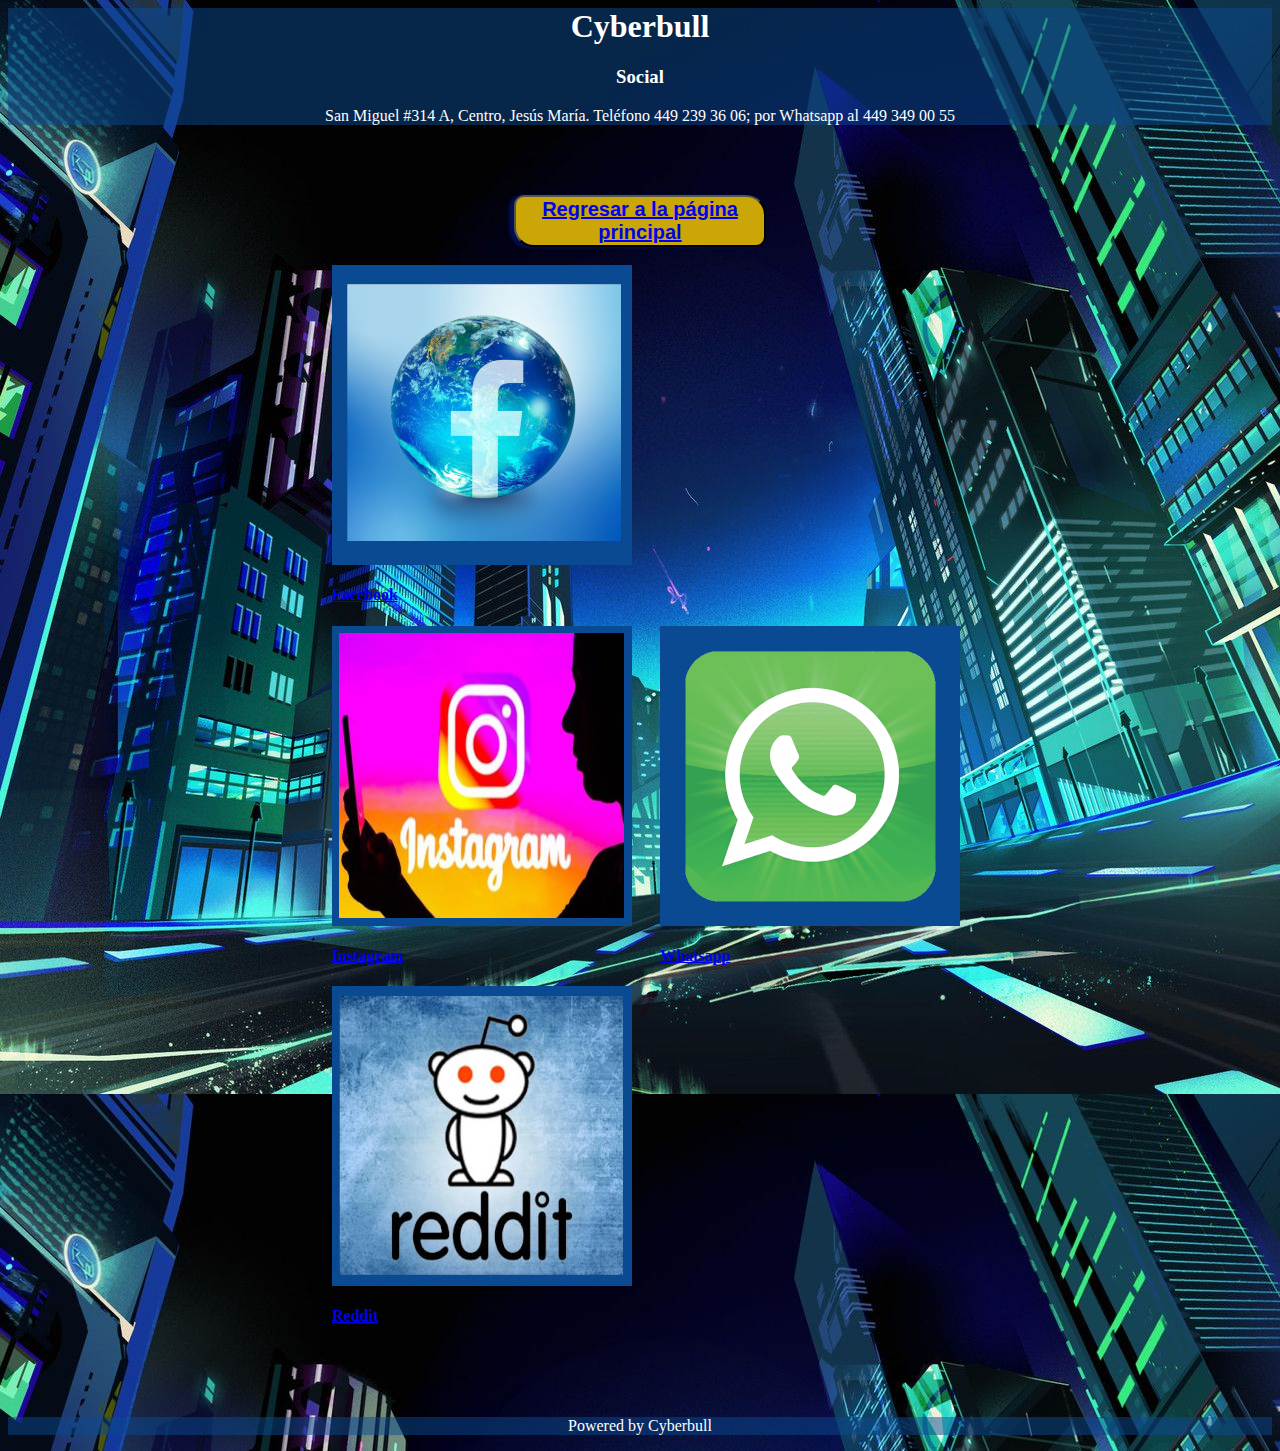
<file: social.html>
<!DOCTYPE <html>
    <html lang="es">
        <head>
            <Meta charset="utf-8">
                <link href="https://cdn.jsdelivr.net/npm/bootstrap@5.0.1/dist/css/bootstrap.min.css" rel="stylesheet"
                integrity="sha384-+0n0xVW2eSR5OomGNYDnhzAbDsOXxcvSN1TPprVMTNDbiYZCxYbOOl7+AMvyTG2x" crossorigin="anonymous">
                <link rel="stylesheet" href="assets/css/estilos.css">
             <div class=header>
                <style h1></style>
                <title>Trabajos escolares</title>
                <center><h1>Cyberbull</h1></center>
                <center><h3>Social</h3></center>
                <center> <p>San Miguel #314 A, Centro, Jesús María. Teléfono 449 239 36 06; por Whatsapp al 449 349 00 55<p></center>
               </div class><br><br><br>
        </head>
        <body background="assets/images/Predator.jpg">
            <center> <button type="button" class="btn btn-primary"><a href= "home.html">Regresar a la página principal</a></button></center><br>
            <!-- == Button == -->

            <div class="container">
                <div class="card-group">
    
                    <div class="card">
                          <img class="card-img-top" src="assets/images/facebook.jpg" alt="Facebook logo">
                       <div class="card-body">
                          <h4 class="card-title"><a href= "https://www.facebook.com" target="_blank">Facebook</a></h4>
                       </div>
                    </div>
    
                    <div class="card">
                       <img class="card-img-top" src="assets/images/instagram.jpg" alt="Instagran logo">
                     <div class="card-body">
                       <h4 class="card-title"><a href= "https://www.instagram.com" target="_blank">Instagram</a></h4>
                     </div>
                    </div>
    
                    <div class="card">
                       <img class="card-img-top" src="assets/images/reddit.jpg" alt="Reddit logo">
                      <div class="card-body">
                       <h4 class="card-title"><a href= "https://www.reddit.com" target="_blank">Reddit</a></h4>
                      </div>
                    </div>
                 </div>

                <div class="card">
                    <img class="card-img-top" src="assets/images/whats.png" alt="Whatsapp logo">
                   <div class="card-body">
                    <h4 class="card-title"><a href= "https://web.whatsapp.com" target="_blank">Whatsapp</a></h4>
                   </div>
                 </div>
              </div>
             </div>
            </div>
                    <br>
                    <!-- == End of 1st Card Group Layout == -->
                    <br><br>
           <div class="footer">
            <p>Powered by Cyberbull</p>
            </div class="footer">
            </div>

        </body>
</html>
</file>
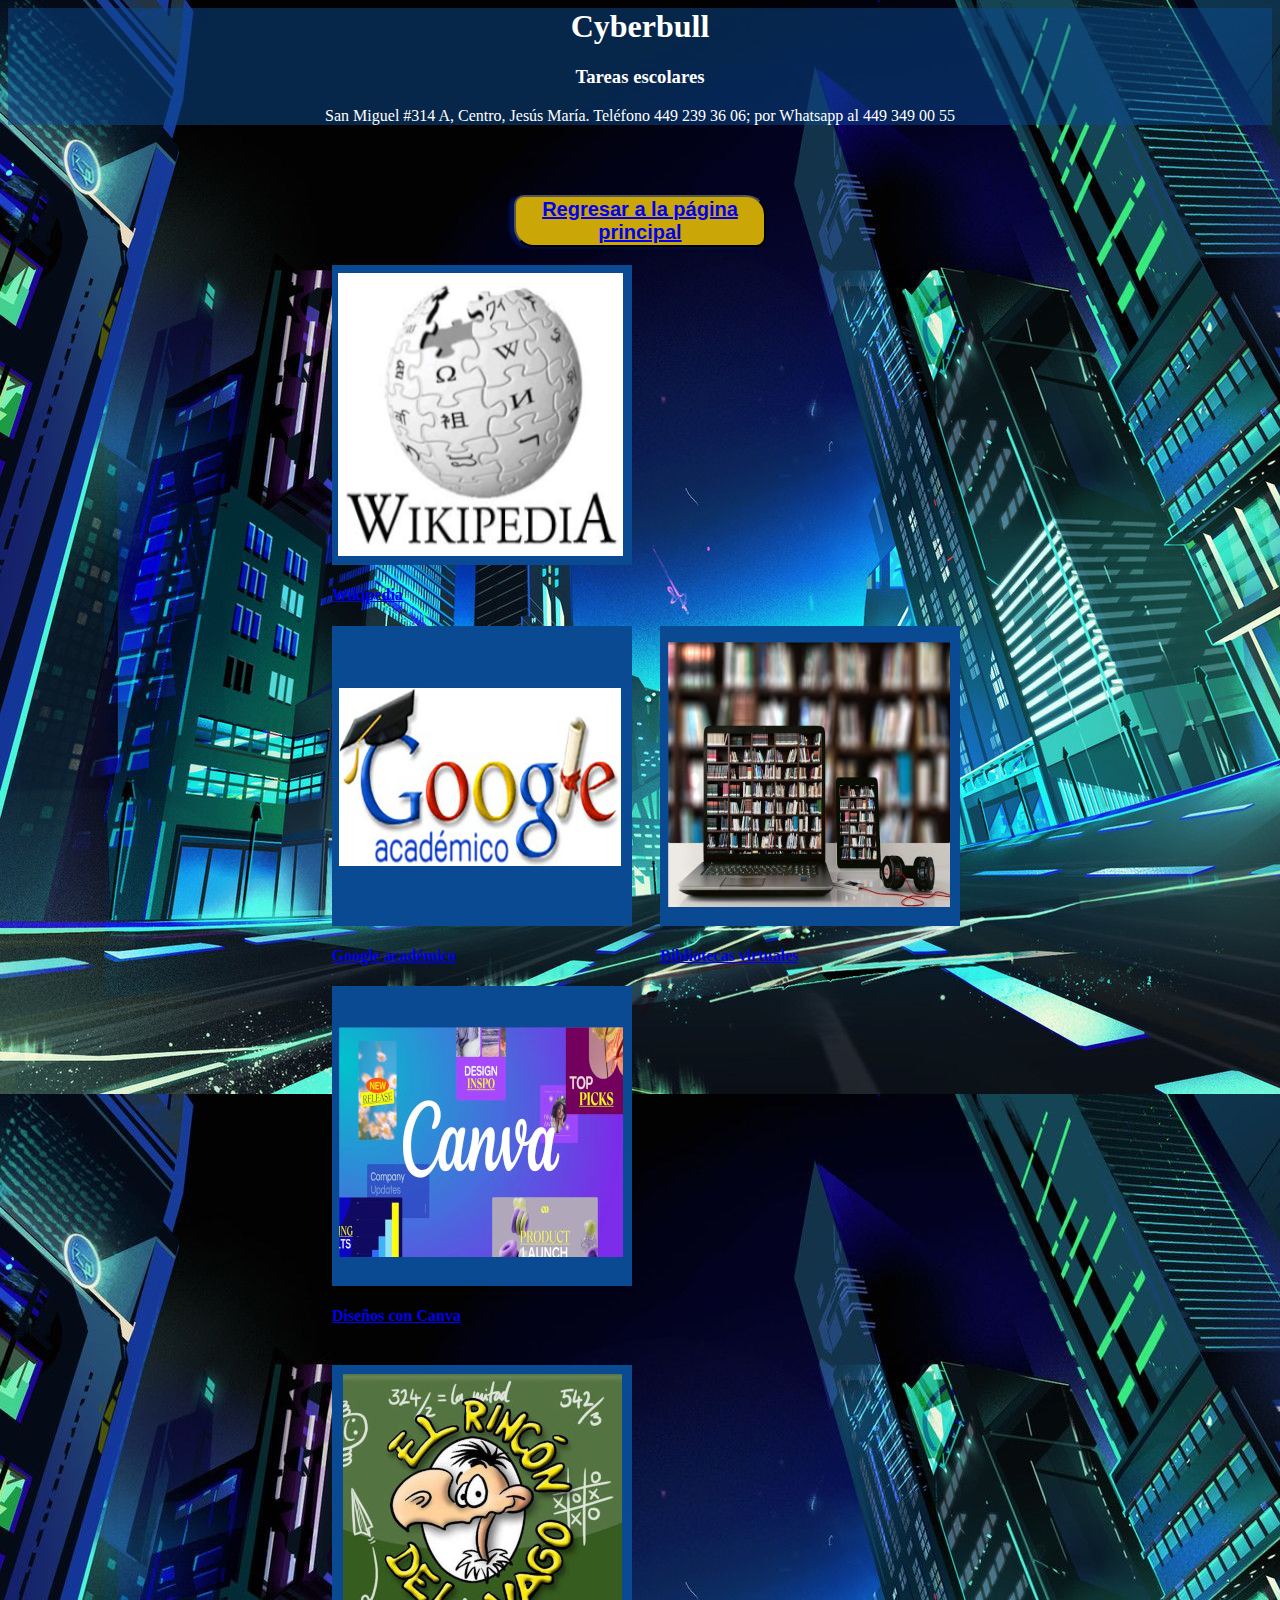
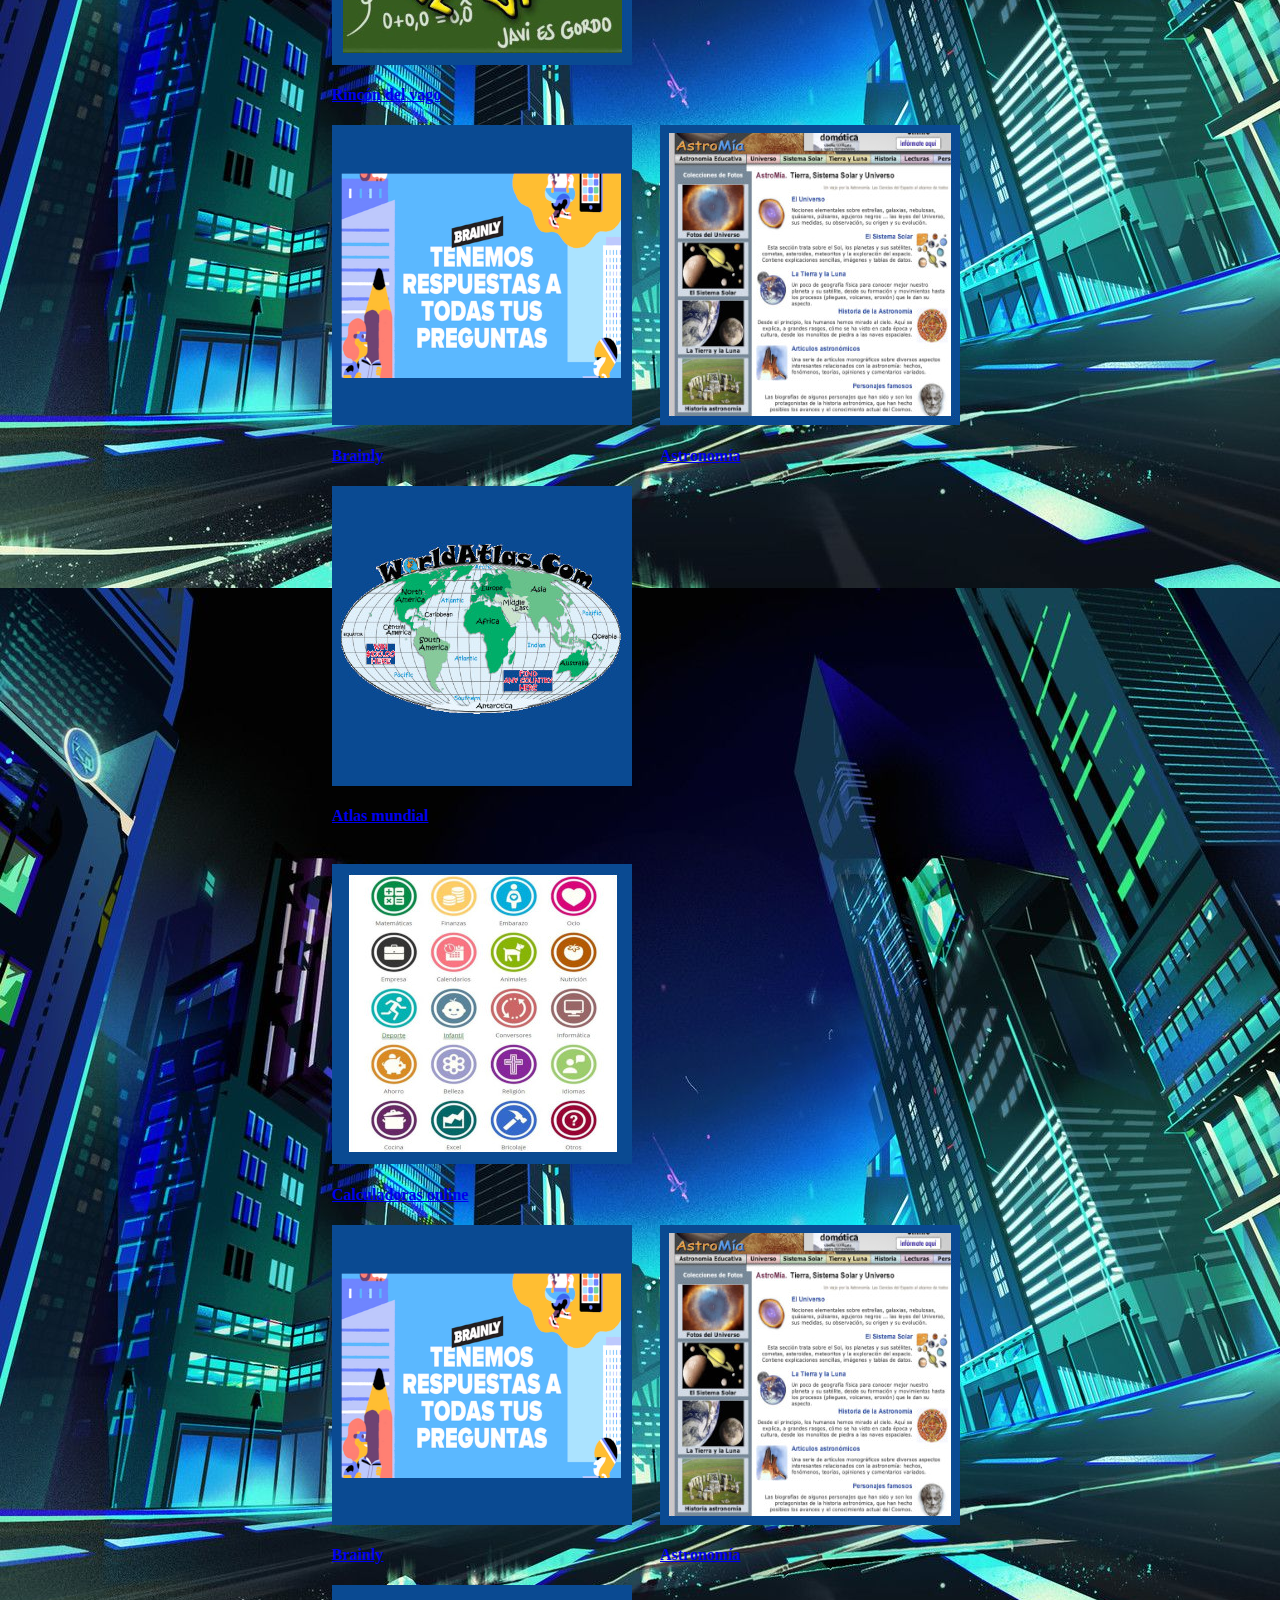
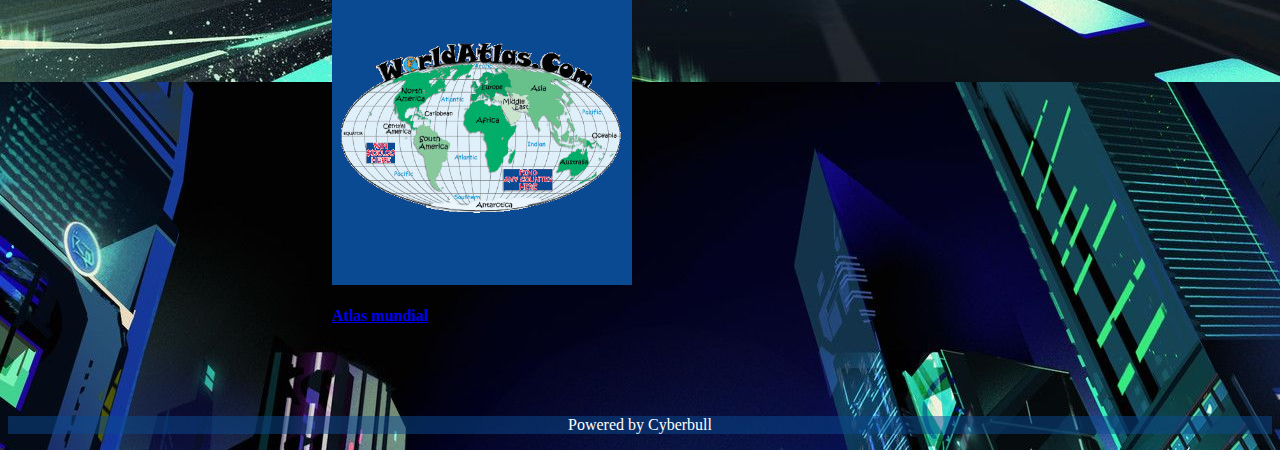
<file: trabajos escolares.html>
<!DOCTYPE <html>
   <html lang="es">
      <head>
            <Meta charset="utf-8">
                <link href="https://cdn.jsdelivr.net/npm/bootstrap@5.0.1/dist/css/bootstrap.min.css" rel="stylesheet"
                integrity="sha384-+0n0xVW2eSR5OomGNYDnhzAbDsOXxcvSN1TPprVMTNDbiYZCxYbOOl7+AMvyTG2x" crossorigin="anonymous">
                <link rel="stylesheet" href="assets/css/estilos.css">
            <div class=header>
                <style h1></style>
                 <title>Trabajos escolares</title>
                 <center><h1>Cyberbull</h1></center>
                 <center><h3>Tareas escolares</h3></center>
                <center> <p>San Miguel #314 A, Centro, Jesús María. Teléfono 449 239 36 06; por Whatsapp al 449 349 00 55<p></center>
               </div class><br><br><br>
      </head>

      <body background="assets/images/Predator.jpg">

            <center> <button type="button" class="btn btn-primary"><a href= "home.html">Regresar a la página principal</a></button></center><br>
            <!-- == Button == -->

            <div class="container">
            <div class="card-group">
    
                    <div class="card">
                          <img class="card-img-top" src="assets/images/wiki.png" alt="Flex Card Image 1">
                       <div class="card-body">
                          <h4 class="card-title"><a href= "https://es.wikipedia.org/wiki/Wikipedia:Portada" target="_blank">Wikipedia</a></h4>
                       </div>
                    </div>
    
                    <div class="card">
                       <img class="card-img-top" src="assets/images/academic.jpg" alt="Flex Card Image 2">
                     <div class="card-body">
                       <h4 class="card-title"><a href="https://scholar.google.es/schhp?hl=es" target="_blank">Google académico</a></h4>
                     </div>
                    </div>
    
                    <div class="card">
                       <img class="card-img-top" src="assets/images/canva.jpg" alt="Flex Card Image 3">
                      <div class="card-body">
                       <h4 class="card-title"><a href="https://www.canva.com/es_419/"target="_blank">Diseños con Canva</a></h4>
                      </div>
                    </div>
                 </div>

                <div class="card">
                  <img class="card-img-top" src="assets/images/biblioteca.jpg" alt="Flex Card Image 4">
               <div class="card-body">
                  <h4 class="card-title"><a href="bibliotecas.html">Bibliotecas virtuales</a></h4>
</div>
               </div>
            </div>
                    <br>
                    <!-- == End of 1st Card Group Layout == -->

                    <div class="container">
                     <div class="card-group">
             
                             <div class="card">
                                   <img class="card-img-top" src="assets/images/vago.jpg" alt="Flex Card Image 1">
                                <div class="card-body">
                                   <h4 class="card-title"><a href= "https://www.rincondelvago.com" target="_blank">Rincón del vago</a></h4>
                                </div>
                             </div>
             
                             <div class="card">
                                <img class="card-img-top" src="assets/images/brainly.png" alt="Flex Card Image 2">
                              <div class="card-body">
                                <h4 class="card-title"><a href="https://brainly.lat" target="_blank">Brainly</a></h4>
                              </div>
                             </div>
             
                             <div class="card">
                                <img class="card-img-top" src="assets/images/world.jpg" alt="Flex Card Image 3">
                               <div class="card-body">
                                <h4 class="card-title"><a href="https://www.worldatlas.com"target="_blank">Atlas mundial</a></h4>
                               </div>
                             </div>
                          </div>
         
                         <div class="card">
                           <img class="card-img-top" src="assets/images/astromia.jpg" alt="Flex Card Image 4">
                        <div class="card-body">
                           <h4 class="card-title"><a href="https://www.astromia.com/universo/"target="_blank">Astronomía</a></h4>
         </div>
                        </div>
                     </div>
                             <br>
                             <!-- == End of 2nd Card Group Layout == -->

                             <div class="container">
                              <div class="card-group">
                      
                                      <div class="card">
                                            <img class="card-img-top" src="assets/images/CalcuWorld.jpg" alt="Flex Card Image 1">
                                         <div class="card-body">
                                            <h4 class="card-title"><a href= "https://es.calcuworld.com/" target="_blank">Calculadoras online</a></h4>
                                         </div>
                                      </div>
                      
                                      <div class="card">
                                         <img class="card-img-top" src="assets/images/brainly.png" alt="Flex Card Image 2">
                                       <div class="card-body">
                                         <h4 class="card-title"><a href="https://brainly.lat" target="_blank">Brainly</a></h4>
                                       </div>
                                      </div>
                      
                                      <div class="card">
                                         <img class="card-img-top" src="assets/images/world.jpg" alt="Flex Card Image 3">
                                        <div class="card-body">
                                         <h4 class="card-title"><a href="https://www.worldatlas.com"target="_blank">Atlas mundial</a></h4>
                                        </div>
                                      </div>
                                   </div>
                  
                                  <div class="card">
                                    <img class="card-img-top" src="assets/images/astromia.jpg" alt="Flex Card Image 4">
                                 <div class="card-body">
                                    <h4 class="card-title"><a href="https://www.astromia.com/universo/"target="_blank">Astronomía</a></h4>
                  </div>
                                 </div>
                              </div>
                                      <br>
                                      <!-- == End of 3rd Card Group Layout == -->
                    <br><br>

           <div class="footer">
            <p>Powered by Cyberbull</p>
            </div>

        </body>
</html>
</file>
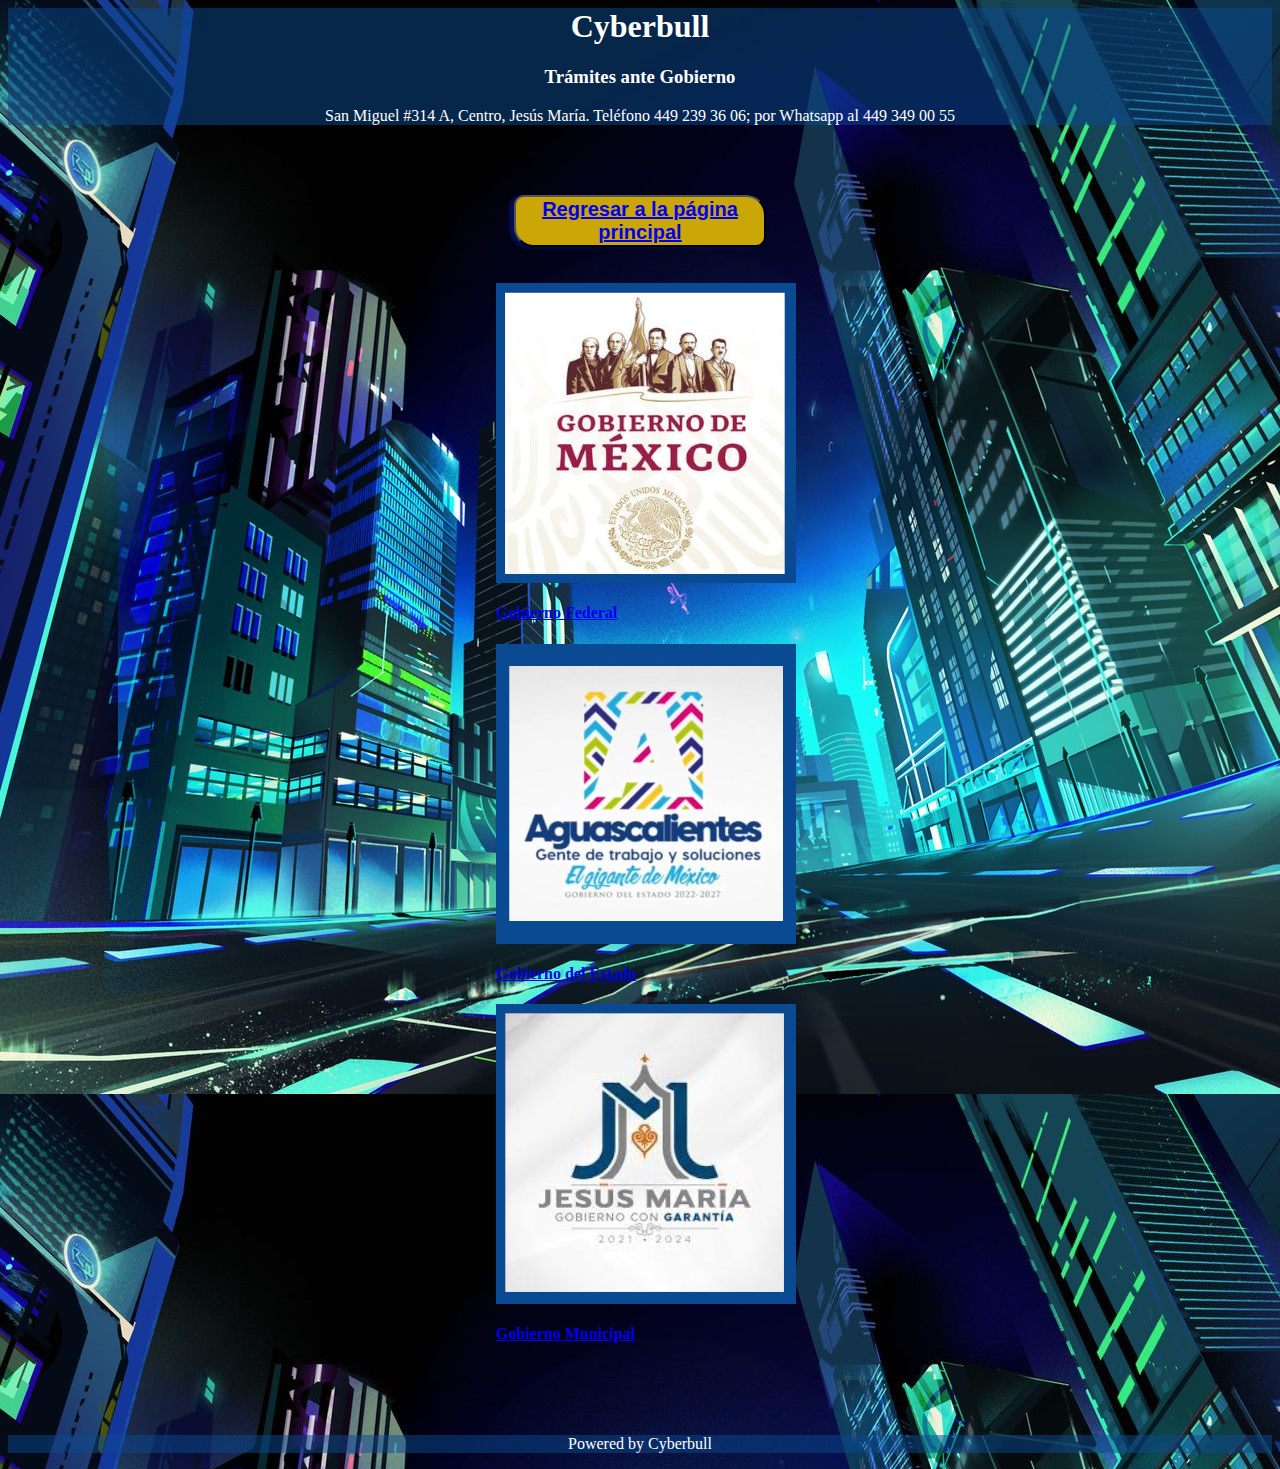
<file: tramites.html>
<!DOCTYPE <html>
    <html lang="es">
        <head>
            <Meta charset="utf-8">
                <link href="https://cdn.jsdelivr.net/npm/bootstrap@5.0.1/dist/css/bootstrap.min.css" rel="stylesheet"
                 integrity="sha384-+0n0xVW2eSR5OomGNYDnhzAbDsOXxcvSN1TPprVMTNDbiYZCxYbOOl7+AMvyTG2x" crossorigin="anonymous">
                <link rel="stylesheet" href="assets/css/estilos.css">
             <div class=header>
                <style h1></style>
                 <title>Tramites</title>
                  <center><h1>Cyberbull</h1></center>
                   <center><h3>Trámites ante Gobierno</h3></center>
                    <center> <p>San Miguel #314 A, Centro, Jesús María. Teléfono 449 239 36 06; por Whatsapp al 449 349 00 55<p></center>
             </div class><br><br><br>
        </head>
        <body background="assets/images/Predator.jpg">
            <center> <button type="button" class="btn btn-primary"><a href= "home.html">Regresar a la página principal</a></button></center><br><br>
              <!-- == Button == -->

            <div class="container">
            <div class="card-group">
    
                  <div class="card">
                          <img class="card-img-top" src="assets/images/federal.jpg" alt="Logo Gobierno Federal">
                       <div class="card-body">
                          <h4 class="card-title"><a href= "federal.html" target="_blank">Gobierno Federal</a></h4>
                       </div>
                  </div>
    
                  <div class="card">
                       <img class="card-img-top" src="assets/images/estatal.jpg" alt="Logo Gobierno del Estado de Aguascalientes">
                     <div class="card-body">
                       <h4 class="card-title"><a href= "https://tramites.aguascalientes.gob.mx" target="_blank">Gobierno del Estado</a></h4>
                     </div>
                  </div>
    
                  <div class="card">
                       <img class="card-img-top" src="assets/images/municipio jma.jpeg" alt="Logo municipios Ags y Jesús Ma.">
                     <div class="card-body">
                       <h4 class="card-title"><a href= "https://www.jesusmaria.gob.mx" target="_blank">Gobierno Municipal</a></h4>
                     </div>
                  </div>
            </div>
            </div>
                    <br>
                    <!-- == End of 1st Card Group Layout == -->

                     <br><br>
                  <div class="footer">
                    <p>Powered by Cyberbull</p>
                  </div>

        </body>
    </html>
</file>
<file: assets/css/estilos.css>
//docstyle css

<style>
h1{
	text-align: center;
	font-size: 50px;

}
.header{
	background-color:rgba(10,74,146, 0.5);
	color: white;
}
.margin{
  margin-top: 20px;
}

.footer{
	background-color:rgba(10,74,146, 0.5);
	color:fff;
	text-align:center;
}

.card{
	width: 100%;
	max-width: 18rem;
	margin: 0 20;
}
.btnir{
  text-decoration: none;
  display:inline-block;
  width:50%;
  padding:5px;
  background: rgb(56, 116, 8);
  width:20%;
  text-align: center;
  color:white;
  font-size: 20px;
  font-weight: bold;
  transition: all 0.3s ease;
  box-shadow: 0px 0px 20px 5px rgb(175, 248, 132);
  border-radius: 10px;
 }

.btnir:hover{

  box-shadow: 0px 0px 20px 5px rgb(240, 200, 21);
  color:rgb(186, 243, 53); 
}
.container {
  display: flex;
  justify-content: center;
  align-items: center;
  }

  .btn{
	color: fff
  }
  
  .btn{
            
    text-decoration: none;
    display:inline-block;
    width:50%;
    padding:5spx;
    background: rgb(202, 166, 7);
    width:20%;
    text-align: center;
    color:rgb(172, 5, 5);
    font-size: 20px;
    font-weight: bold;
    transition: all 0.9s ease;
    box-shadow: -5px 1px 3px 0px rgb(2, 16, 80);
    border-radius: 10px 20px;

  }


  .btn:hover{
            
    background: rgb(14, 67, 240);
    color:rgb(6, 40, 114);
    box-shadow:none;
    border-radius: 10px;

  }


  .light {
    width: 100px;
    height: 10px;
    background-color: rgba(161, 146, 189, 0.7);
    position: absolute;
    border-radius: 25px 50px;
    animation: move 07s linear infinite;
}
@keyframes move {
    from {left: 0;}
    to {left: 100%;}
}

.light2 {
  width: 50px;
  height: 50px;
  animation: move 4s linear infinite;
}
@keyframes move {
  from {left: 0;}
  to {left: 100%;}
}

    /*Este código crea una clase CSS "light" que define un elemento de 100px x 100px con un fondo blanco.
    Luego, utiliza JavaScript para seleccionar el elemento con la clase "light" y moverlo 10px a la derecha
    cada 100 milisegundos mediante el uso de un setInterval.*/
}
.light.fade-out {
  opacity: 0;
}
.light3 {
  width: 150px;
  height: 150px;
  animation: move 6s linear infinite;
}
@keyframes move {
  from {left: 0;}
  to {left: 100%;}
}
}
.light.fade-out {
  opacity: 0;
}

</style>
</file>
